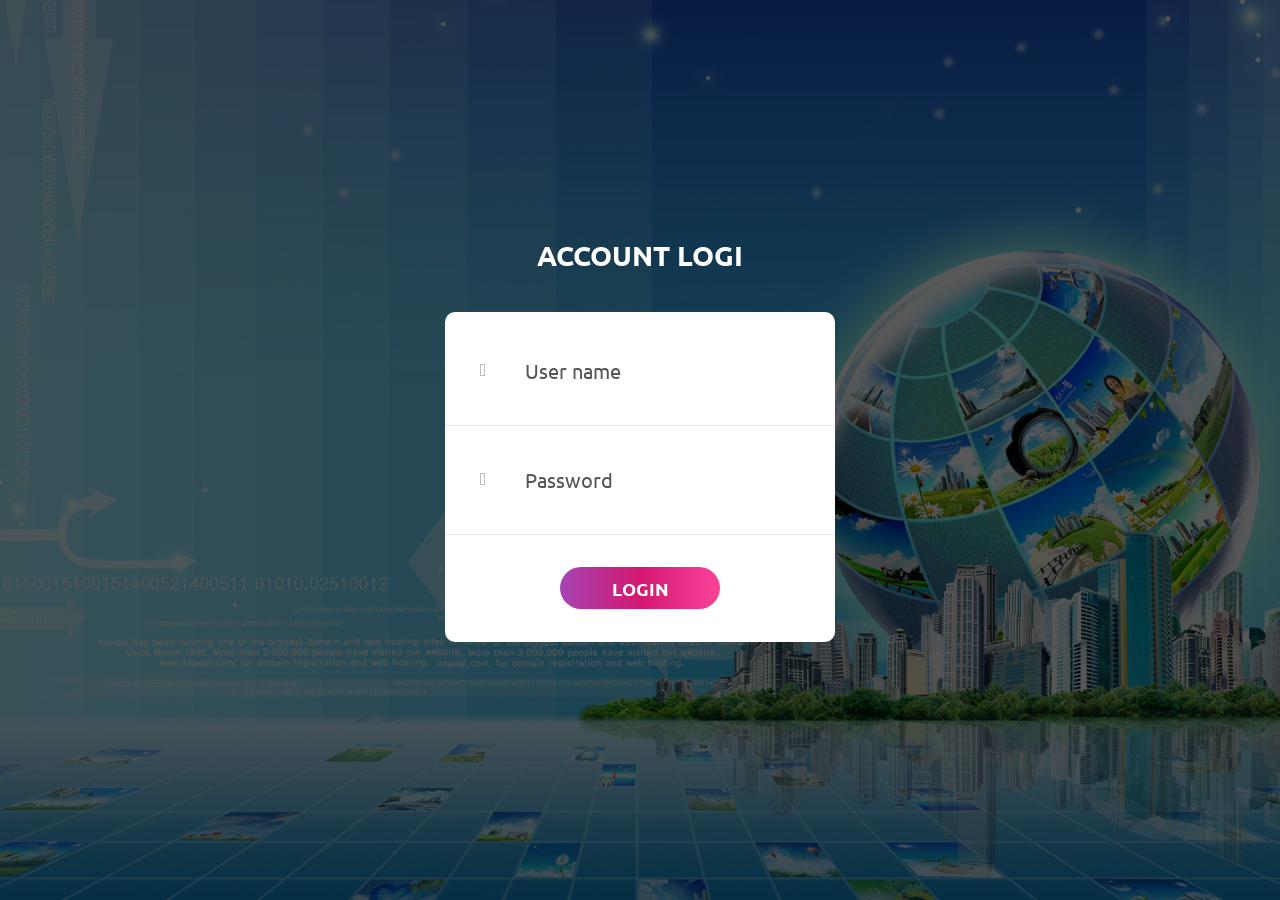
<file: form3/userlogin/index2.html>
<!DOCTYPE html>
<html lang="en">
<head>
	<title>Login V16</title>
	<meta charset="UTF-8">
	<meta name="viewport" content="width=device-width, initial-scale=1">
<!--===============================================================================================-->	
	<link rel="icon" type="image/png" href="images/icons/favicon.ico"/>
<!--===============================================================================================-->
	<link rel="stylesheet" type="text/css" href="vendor/bootstrap/css/bootstrap.min.css">
<!--===============================================================================================-->
	<link rel="stylesheet" type="text/css" href="fonts/font-awesome-4.7.0/css/font-awesome.min.css">
<!--===============================================================================================-->
	<link rel="stylesheet" type="text/css" href="fonts/Linearicons-Free-v1.0.0/icon-font.min.css">
<!--===============================================================================================-->
	<link rel="stylesheet" type="text/css" href="vendor/animate/animate.css">
<!--===============================================================================================-->	
	<link rel="stylesheet" type="text/css" href="vendor/css-hamburgers/hamburgers.min.css">
<!--===============================================================================================-->
	<link rel="stylesheet" type="text/css" href="vendor/animsition/css/animsition.min.css">
<!--===============================================================================================-->
	<link rel="stylesheet" type="text/css" href="vendor/select2/select2.min.css">
<!--===============================================================================================-->	
	<link rel="stylesheet" type="text/css" href="vendor/daterangepicker/daterangepicker.css">
<!--===============================================================================================-->
	<link rel="stylesheet" type="text/css" href="css/util.css">
	<link rel="stylesheet" type="text/css" href="css/main.css">
<!--===============================================================================================-->
</head>
<body>
	
	<div class="limiter">
		<div class="container-login100" style="background-image: url('images/134666.jpg');">
			<div class="wrap-login100 p-t-30 p-b-50">
				<span class="login100-form-title p-b-41">
					Account Logi
				</span>
				<form class="login100-form validate-form p-b-33 p-t-5" action="auth/auth2.php" method="post">

					<div class="wrap-input100 validate-input" data-validate = "Enter username">
						<input class="input100" type="text" name="username" placeholder="User name">
						<span class="focus-input100" data-placeholder="&#xe82a;"></span>
					</div>

					<div class="wrap-input100 validate-input" data-validate="Enter password">
						<input class="input100" type="password" name="password" placeholder="Password">
						<span class="focus-input100" data-placeholder="&#xe80f;"></span>
					</div>

					<div class="container-login100-form-btn m-t-32">
                        <input type="submit" name="submit" value="Login" class="login100-form-btn">
						
					</div>

				</form>
			</div>
		</div>
	</div>
	

	<div id="dropDownSelect1"></div>
	
<!--===============================================================================================-->
	<script src="vendor/jquery/jquery-3.2.1.min.js"></script>
<!--===============================================================================================-->
	<script src="vendor/animsition/js/animsition.min.js"></script>
<!--===============================================================================================-->
	<script src="vendor/bootstrap/js/popper.js"></script>
	<script src="vendor/bootstrap/js/bootstrap.min.js"></script>
<!--===============================================================================================-->
	<script src="vendor/select2/select2.min.js"></script>
<!--===============================================================================================-->
	<script src="vendor/daterangepicker/moment.min.js"></script>
	<script src="vendor/daterangepicker/daterangepicker.js"></script>
<!--===============================================================================================-->
	<script src="vendor/countdowntime/countdowntime.js"></script>
<!--===============================================================================================-->
	<script src="js/main.js"></script>

</body>
</html>
</file>
<file: form3/userlogin/vendor/daterangepicker/daterangepicker.css>
.daterangepicker {
  position: absolute;
  color: inherit;
  background-color: #fff;
  border-radius: 4px;
  width: 278px;
  padding: 4px;
  margin-top: 1px;
  top: 100px;
  left: 20px;
  /* Calendars */ }
  .daterangepicker:before, .daterangepicker:after {
    position: absolute;
    display: inline-block;
    border-bottom-color: rgba(0, 0, 0, 0.2);
    content: ''; }
  .daterangepicker:before {
    top: -7px;
    border-right: 7px solid transparent;
    border-left: 7px solid transparent;
    border-bottom: 7px solid #ccc; }
  .daterangepicker:after {
    top: -6px;
    border-right: 6px solid transparent;
    border-bottom: 6px solid #fff;
    border-left: 6px solid transparent; }
  .daterangepicker.opensleft:before {
    right: 9px; }
  .daterangepicker.opensleft:after {
    right: 10px; }
  .daterangepicker.openscenter:before {
    left: 0;
    right: 0;
    width: 0;
    margin-left: auto;
    margin-right: auto; }
  .daterangepicker.openscenter:after {
    left: 0;
    right: 0;
    width: 0;
    margin-left: auto;
    margin-right: auto; }
  .daterangepicker.opensright:before {
    left: 9px; }
  .daterangepicker.opensright:after {
    left: 10px; }
  .daterangepicker.dropup {
    margin-top: -5px; }
    .daterangepicker.dropup:before {
      top: initial;
      bottom: -7px;
      border-bottom: initial;
      border-top: 7px solid #ccc; }
    .daterangepicker.dropup:after {
      top: initial;
      bottom: -6px;
      border-bottom: initial;
      border-top: 6px solid #fff; }
  .daterangepicker.dropdown-menu {
    max-width: none;
    z-index: 3001; }
  .daterangepicker.single .ranges, .daterangepicker.single .calendar {
    float: none; }
  .daterangepicker.show-calendar .calendar {
    display: block; }
  .daterangepicker .calendar {
    display: none;
    max-width: 270px;
    margin: 4px; }
    .daterangepicker .calendar.single .calendar-table {
      border: none; }
    .daterangepicker .calendar th, .daterangepicker .calendar td {
      white-space: nowrap;
      text-align: center;
      min-width: 32px; }
  .daterangepicker .calendar-table {
    border: 1px solid #fff;
    padding: 4px;
    border-radius: 4px;
    background-color: #fff; }
  .daterangepicker table {
    width: 100%;
    margin: 0; }
  .daterangepicker td, .daterangepicker th {
    text-align: center;
    width: 20px;
    height: 20px;
    border-radius: 4px;
    border: 1px solid transparent;
    white-space: nowrap;
    cursor: pointer; }
    .daterangepicker td.available:hover, .daterangepicker th.available:hover {
      background-color: #eee;
      border-color: transparent;
      color: inherit; }
    .daterangepicker td.week, .daterangepicker th.week {
      font-size: 80%;
      color: #ccc; }
  .daterangepicker td.off, .daterangepicker td.off.in-range, .daterangepicker td.off.start-date, .daterangepicker td.off.end-date {
    background-color: #fff;
    border-color: transparent;
    color: #999; }
  .daterangepicker td.in-range {
    background-color: #ebf4f8;
    border-color: transparent;
    color: #000;
    border-radius: 0; }
  .daterangepicker td.start-date {
    border-radius: 4px 0 0 4px; }
  .daterangepicker td.end-date {
    border-radius: 0 4px 4px 0; }
  .daterangepicker td.start-date.end-date {
    border-radius: 4px; }
  .daterangepicker td.active, .daterangepicker td.active:hover {
    background-color: #357ebd;
    border-color: transparent;
    color: #fff; }
  .daterangepicker th.month {
    width: auto; }
  .daterangepicker td.disabled, .daterangepicker option.disabled {
    color: #999;
    cursor: not-allowed;
    text-decoration: line-through; }
  .daterangepicker select.monthselect, .daterangepicker select.yearselect {
    font-size: 12px;
    padding: 1px;
    height: auto;
    margin: 0;
    cursor: default; }
  .daterangepicker select.monthselect {
    margin-right: 2%;
    width: 56%; }
  .daterangepicker select.yearselect {
    width: 40%; }
  .daterangepicker select.hourselect, .daterangepicker select.minuteselect, .daterangepicker select.secondselect, .daterangepicker select.ampmselect {
    width: 50px;
    margin-bottom: 0; }
  .daterangepicker .input-mini {
    border: 1px solid #ccc;
    border-radius: 4px;
    color: #555;
    height: 30px;
    line-height: 30px;
    display: block;
    vertical-align: middle;
    margin: 0 0 5px 0;
    padding: 0 6px 0 28px;
    width: 100%; }
    .daterangepicker .input-mini.active {
      border: 1px solid #08c;
      border-radius: 4px; }
  .daterangepicker .daterangepicker_input {
    position: relative; }
    .daterangepicker .daterangepicker_input i {
      position: absolute;
      left: 8px;
      top: 8px; }
  .daterangepicker.rtl .input-mini {
    padding-right: 28px;
    padding-left: 6px; }
  .daterangepicker.rtl .daterangepicker_input i {
    left: auto;
    right: 8px; }
  .daterangepicker .calendar-time {
    text-align: center;
    margin: 5px auto;
    line-height: 30px;
    position: relative;
    padding-left: 28px; }
    .daterangepicker .calendar-time select.disabled {
      color: #ccc;
      cursor: not-allowed; }

.ranges {
  font-size: 11px;
  float: none;
  margin: 4px;
  text-align: left; }
  .ranges ul {
    list-style: none;
    margin: 0 auto;
    padding: 0;
    width: 100%; }
  .ranges li {
    font-size: 13px;
    background-color: #f5f5f5;
    border: 1px solid #f5f5f5;
    border-radius: 4px;
    color: #08c;
    padding: 3px 12px;
    margin-bottom: 8px;
    cursor: pointer; }
    .ranges li:hover {
      background-color: #08c;
      border: 1px solid #08c;
      color: #fff; }
    .ranges li.active {
      background-color: #08c;
      border: 1px solid #08c;
      color: #fff; }

/*  Larger Screen Styling */
@media (min-width: 564px) {
  .daterangepicker {
    width: auto; }
    .daterangepicker .ranges ul {
      width: 160px; }
    .daterangepicker.single .ranges ul {
      width: 100%; }
    .daterangepicker.single .calendar.left {
      clear: none; }
    .daterangepicker.single.ltr .ranges, .daterangepicker.single.ltr .calendar {
      float: left; }
    .daterangepicker.single.rtl .ranges, .daterangepicker.single.rtl .calendar {
      float: right; }
    .daterangepicker.ltr {
      direction: ltr;
      text-align: left; }
      .daterangepicker.ltr .calendar.left {
        clear: left;
        margin-right: 0; }
        .daterangepicker.ltr .calendar.left .calendar-table {
          border-right: none;
          border-top-right-radius: 0;
          border-bottom-right-radius: 0; }
      .daterangepicker.ltr .calendar.right {
        margin-left: 0; }
        .daterangepicker.ltr .calendar.right .calendar-table {
          border-left: none;
          border-top-left-radius: 0;
          border-bottom-left-radius: 0; }
      .daterangepicker.ltr .left .daterangepicker_input {
        padding-right: 12px; }
      .daterangepicker.ltr .calendar.left .calendar-table {
        padding-right: 12px; }
      .daterangepicker.ltr .ranges, .daterangepicker.ltr .calendar {
        float: left; }
    .daterangepicker.rtl {
      direction: rtl;
      text-align: right; }
      .daterangepicker.rtl .calendar.left {
        clear: right;
        margin-left: 0; }
        .daterangepicker.rtl .calendar.left .calendar-table {
          border-left: none;
          border-top-left-radius: 0;
          border-bottom-left-radius: 0; }
      .daterangepicker.rtl .calendar.right {
        margin-right: 0; }
        .daterangepicker.rtl .calendar.right .calendar-table {
          border-right: none;
          border-top-right-radius: 0;
          border-bottom-right-radius: 0; }
      .daterangepicker.rtl .left .daterangepicker_input {
        padding-left: 12px; }
      .daterangepicker.rtl .calendar.left .calendar-table {
        padding-left: 12px; }
      .daterangepicker.rtl .ranges, .daterangepicker.rtl .calendar {
        text-align: right;
        float: right; } }
@media (min-width: 730px) {
  .daterangepicker .ranges {
    width: auto; }
  .daterangepicker.ltr .ranges {
    float: left; }
  .daterangepicker.rtl .ranges {
    float: right; }
  .daterangepicker .calendar.left {
    clear: none !important; } }
</file>
<file: form3/userlogin/css/util.css>
/*[ FONT SIZE ]
///////////////////////////////////////////////////////////
*/
.fs-1 {font-size: 1px;}
.fs-2 {font-size: 2px;}
.fs-3 {font-size: 3px;}
.fs-4 {font-size: 4px;}
.fs-5 {font-size: 5px;}
.fs-6 {font-size: 6px;}
.fs-7 {font-size: 7px;}
.fs-8 {font-size: 8px;}
.fs-9 {font-size: 9px;}
.fs-10 {font-size: 10px;}
.fs-11 {font-size: 11px;}
.fs-12 {font-size: 12px;}
.fs-13 {font-size: 13px;}
.fs-14 {font-size: 14px;}
.fs-15 {font-size: 15px;}
.fs-16 {font-size: 16px;}
.fs-17 {font-size: 17px;}
.fs-18 {font-size: 18px;}
.fs-19 {font-size: 19px;}
.fs-20 {font-size: 20px;}
.fs-21 {font-size: 21px;}
.fs-22 {font-size: 22px;}
.fs-23 {font-size: 23px;}
.fs-24 {font-size: 24px;}
.fs-25 {font-size: 25px;}
.fs-26 {font-size: 26px;}
.fs-27 {font-size: 27px;}
.fs-28 {font-size: 28px;}
.fs-29 {font-size: 29px;}
.fs-30 {font-size: 30px;}
.fs-31 {font-size: 31px;}
.fs-32 {font-size: 32px;}
.fs-33 {font-size: 33px;}
.fs-34 {font-size: 34px;}
.fs-35 {font-size: 35px;}
.fs-36 {font-size: 36px;}
.fs-37 {font-size: 37px;}
.fs-38 {font-size: 38px;}
.fs-39 {font-size: 39px;}
.fs-40 {font-size: 40px;}
.fs-41 {font-size: 41px;}
.fs-42 {font-size: 42px;}
.fs-43 {font-size: 43px;}
.fs-44 {font-size: 44px;}
.fs-45 {font-size: 45px;}
.fs-46 {font-size: 46px;}
.fs-47 {font-size: 47px;}
.fs-48 {font-size: 48px;}
.fs-49 {font-size: 49px;}
.fs-50 {font-size: 50px;}
.fs-51 {font-size: 51px;}
.fs-52 {font-size: 52px;}
.fs-53 {font-size: 53px;}
.fs-54 {font-size: 54px;}
.fs-55 {font-size: 55px;}
.fs-56 {font-size: 56px;}
.fs-57 {font-size: 57px;}
.fs-58 {font-size: 58px;}
.fs-59 {font-size: 59px;}
.fs-60 {font-size: 60px;}
.fs-61 {font-size: 61px;}
.fs-62 {font-size: 62px;}
.fs-63 {font-size: 63px;}
.fs-64 {font-size: 64px;}
.fs-65 {font-size: 65px;}
.fs-66 {font-size: 66px;}
.fs-67 {font-size: 67px;}
.fs-68 {font-size: 68px;}
.fs-69 {font-size: 69px;}
.fs-70 {font-size: 70px;}
.fs-71 {font-size: 71px;}
.fs-72 {font-size: 72px;}
.fs-73 {font-size: 73px;}
.fs-74 {font-size: 74px;}
.fs-75 {font-size: 75px;}
.fs-76 {font-size: 76px;}
.fs-77 {font-size: 77px;}
.fs-78 {font-size: 78px;}
.fs-79 {font-size: 79px;}
.fs-80 {font-size: 80px;}
.fs-81 {font-size: 81px;}
.fs-82 {font-size: 82px;}
.fs-83 {font-size: 83px;}
.fs-84 {font-size: 84px;}
.fs-85 {font-size: 85px;}
.fs-86 {font-size: 86px;}
.fs-87 {font-size: 87px;}
.fs-88 {font-size: 88px;}
.fs-89 {font-size: 89px;}
.fs-90 {font-size: 90px;}
.fs-91 {font-size: 91px;}
.fs-92 {font-size: 92px;}
.fs-93 {font-size: 93px;}
.fs-94 {font-size: 94px;}
.fs-95 {font-size: 95px;}
.fs-96 {font-size: 96px;}
.fs-97 {font-size: 97px;}
.fs-98 {font-size: 98px;}
.fs-99 {font-size: 99px;}
.fs-100 {font-size: 100px;}
.fs-101 {font-size: 101px;}
.fs-102 {font-size: 102px;}
.fs-103 {font-size: 103px;}
.fs-104 {font-size: 104px;}
.fs-105 {font-size: 105px;}
.fs-106 {font-size: 106px;}
.fs-107 {font-size: 107px;}
.fs-108 {font-size: 108px;}
.fs-109 {font-size: 109px;}
.fs-110 {font-size: 110px;}
.fs-111 {font-size: 111px;}
.fs-112 {font-size: 112px;}
.fs-113 {font-size: 113px;}
.fs-114 {font-size: 114px;}
.fs-115 {font-size: 115px;}
.fs-116 {font-size: 116px;}
.fs-117 {font-size: 117px;}
.fs-118 {font-size: 118px;}
.fs-119 {font-size: 119px;}
.fs-120 {font-size: 120px;}
.fs-121 {font-size: 121px;}
.fs-122 {font-size: 122px;}
.fs-123 {font-size: 123px;}
.fs-124 {font-size: 124px;}
.fs-125 {font-size: 125px;}
.fs-126 {font-size: 126px;}
.fs-127 {font-size: 127px;}
.fs-128 {font-size: 128px;}
.fs-129 {font-size: 129px;}
.fs-130 {font-size: 130px;}
.fs-131 {font-size: 131px;}
.fs-132 {font-size: 132px;}
.fs-133 {font-size: 133px;}
.fs-134 {font-size: 134px;}
.fs-135 {font-size: 135px;}
.fs-136 {font-size: 136px;}
.fs-137 {font-size: 137px;}
.fs-138 {font-size: 138px;}
.fs-139 {font-size: 139px;}
.fs-140 {font-size: 140px;}
.fs-141 {font-size: 141px;}
.fs-142 {font-size: 142px;}
.fs-143 {font-size: 143px;}
.fs-144 {font-size: 144px;}
.fs-145 {font-size: 145px;}
.fs-146 {font-size: 146px;}
.fs-147 {font-size: 147px;}
.fs-148 {font-size: 148px;}
.fs-149 {font-size: 149px;}
.fs-150 {font-size: 150px;}
.fs-151 {font-size: 151px;}
.fs-152 {font-size: 152px;}
.fs-153 {font-size: 153px;}
.fs-154 {font-size: 154px;}
.fs-155 {font-size: 155px;}
.fs-156 {font-size: 156px;}
.fs-157 {font-size: 157px;}
.fs-158 {font-size: 158px;}
.fs-159 {font-size: 159px;}
.fs-160 {font-size: 160px;}
.fs-161 {font-size: 161px;}
.fs-162 {font-size: 162px;}
.fs-163 {font-size: 163px;}
.fs-164 {font-size: 164px;}
.fs-165 {font-size: 165px;}
.fs-166 {font-size: 166px;}
.fs-167 {font-size: 167px;}
.fs-168 {font-size: 168px;}
.fs-169 {font-size: 169px;}
.fs-170 {font-size: 170px;}
.fs-171 {font-size: 171px;}
.fs-172 {font-size: 172px;}
.fs-173 {font-size: 173px;}
.fs-174 {font-size: 174px;}
.fs-175 {font-size: 175px;}
.fs-176 {font-size: 176px;}
.fs-177 {font-size: 177px;}
.fs-178 {font-size: 178px;}
.fs-179 {font-size: 179px;}
.fs-180 {font-size: 180px;}
.fs-181 {font-size: 181px;}
.fs-182 {font-size: 182px;}
.fs-183 {font-size: 183px;}
.fs-184 {font-size: 184px;}
.fs-185 {font-size: 185px;}
.fs-186 {font-size: 186px;}
.fs-187 {font-size: 187px;}
.fs-188 {font-size: 188px;}
.fs-189 {font-size: 189px;}
.fs-190 {font-size: 190px;}
.fs-191 {font-size: 191px;}
.fs-192 {font-size: 192px;}
.fs-193 {font-size: 193px;}
.fs-194 {font-size: 194px;}
.fs-195 {font-size: 195px;}
.fs-196 {font-size: 196px;}
.fs-197 {font-size: 197px;}
.fs-198 {font-size: 198px;}
.fs-199 {font-size: 199px;}
.fs-200 {font-size: 200px;}

/*[ PADDING ]
///////////////////////////////////////////////////////////
*/
.p-t-0 {padding-top: 0px;}
.p-t-1 {padding-top: 1px;}
.p-t-2 {padding-top: 2px;}
.p-t-3 {padding-top: 3px;}
.p-t-4 {padding-top: 4px;}
.p-t-5 {padding-top: 5px;}
.p-t-6 {padding-top: 6px;}
.p-t-7 {padding-top: 7px;}
.p-t-8 {padding-top: 8px;}
.p-t-9 {padding-top: 9px;}
.p-t-10 {padding-top: 10px;}
.p-t-11 {padding-top: 11px;}
.p-t-12 {padding-top: 12px;}
.p-t-13 {padding-top: 13px;}
.p-t-14 {padding-top: 14px;}
.p-t-15 {padding-top: 15px;}
.p-t-16 {padding-top: 16px;}
.p-t-17 {padding-top: 17px;}
.p-t-18 {padding-top: 18px;}
.p-t-19 {padding-top: 19px;}
.p-t-20 {padding-top: 20px;}
.p-t-21 {padding-top: 21px;}
.p-t-22 {padding-top: 22px;}
.p-t-23 {padding-top: 23px;}
.p-t-24 {padding-top: 24px;}
.p-t-25 {padding-top: 25px;}
.p-t-26 {padding-top: 26px;}
.p-t-27 {padding-top: 27px;}
.p-t-28 {padding-top: 28px;}
.p-t-29 {padding-top: 29px;}
.p-t-30 {padding-top: 30px;}
.p-t-31 {padding-top: 31px;}
.p-t-32 {padding-top: 32px;}
.p-t-33 {padding-top: 33px;}
.p-t-34 {padding-top: 34px;}
.p-t-35 {padding-top: 35px;}
.p-t-36 {padding-top: 36px;}
.p-t-37 {padding-top: 37px;}
.p-t-38 {padding-top: 38px;}
.p-t-39 {padding-top: 39px;}
.p-t-40 {padding-top: 40px;}
.p-t-41 {padding-top: 41px;}
.p-t-42 {padding-top: 42px;}
.p-t-43 {padding-top: 43px;}
.p-t-44 {padding-top: 44px;}
.p-t-45 {padding-top: 45px;}
.p-t-46 {padding-top: 46px;}
.p-t-47 {padding-top: 47px;}
.p-t-48 {padding-top: 48px;}
.p-t-49 {padding-top: 49px;}
.p-t-50 {padding-top: 50px;}
.p-t-51 {padding-top: 51px;}
.p-t-52 {padding-top: 52px;}
.p-t-53 {padding-top: 53px;}
.p-t-54 {padding-top: 54px;}
.p-t-55 {padding-top: 55px;}
.p-t-56 {padding-top: 56px;}
.p-t-57 {padding-top: 57px;}
.p-t-58 {padding-top: 58px;}
.p-t-59 {padding-top: 59px;}
.p-t-60 {padding-top: 60px;}
.p-t-61 {padding-top: 61px;}
.p-t-62 {padding-top: 62px;}
.p-t-63 {padding-top: 63px;}
.p-t-64 {padding-top: 64px;}
.p-t-65 {padding-top: 65px;}
.p-t-66 {padding-top: 66px;}
.p-t-67 {padding-top: 67px;}
.p-t-68 {padding-top: 68px;}
.p-t-69 {padding-top: 69px;}
.p-t-70 {padding-top: 70px;}
.p-t-71 {padding-top: 71px;}
.p-t-72 {padding-top: 72px;}
.p-t-73 {padding-top: 73px;}
.p-t-74 {padding-top: 74px;}
.p-t-75 {padding-top: 75px;}
.p-t-76 {padding-top: 76px;}
.p-t-77 {padding-top: 77px;}
.p-t-78 {padding-top: 78px;}
.p-t-79 {padding-top: 79px;}
.p-t-80 {padding-top: 80px;}
.p-t-81 {padding-top: 81px;}
.p-t-82 {padding-top: 82px;}
.p-t-83 {padding-top: 83px;}
.p-t-84 {padding-top: 84px;}
.p-t-85 {padding-top: 85px;}
.p-t-86 {padding-top: 86px;}
.p-t-87 {padding-top: 87px;}
.p-t-88 {padding-top: 88px;}
.p-t-89 {padding-top: 89px;}
.p-t-90 {padding-top: 90px;}
.p-t-91 {padding-top: 91px;}
.p-t-92 {padding-top: 92px;}
.p-t-93 {padding-top: 93px;}
.p-t-94 {padding-top: 94px;}
.p-t-95 {padding-top: 95px;}
.p-t-96 {padding-top: 96px;}
.p-t-97 {padding-top: 97px;}
.p-t-98 {padding-top: 98px;}
.p-t-99 {padding-top: 99px;}
.p-t-100 {padding-top: 100px;}
.p-t-101 {padding-top: 101px;}
.p-t-102 {padding-top: 102px;}
.p-t-103 {padding-top: 103px;}
.p-t-104 {padding-top: 104px;}
.p-t-105 {padding-top: 105px;}
.p-t-106 {padding-top: 106px;}
.p-t-107 {padding-top: 107px;}
.p-t-108 {padding-top: 108px;}
.p-t-109 {padding-top: 109px;}
.p-t-110 {padding-top: 110px;}
.p-t-111 {padding-top: 111px;}
.p-t-112 {padding-top: 112px;}
.p-t-113 {padding-top: 113px;}
.p-t-114 {padding-top: 114px;}
.p-t-115 {padding-top: 115px;}
.p-t-116 {padding-top: 116px;}
.p-t-117 {padding-top: 117px;}
.p-t-118 {padding-top: 118px;}
.p-t-119 {padding-top: 119px;}
.p-t-120 {padding-top: 120px;}
.p-t-121 {padding-top: 121px;}
.p-t-122 {padding-top: 122px;}
.p-t-123 {padding-top: 123px;}
.p-t-124 {padding-top: 124px;}
.p-t-125 {padding-top: 125px;}
.p-t-126 {padding-top: 126px;}
.p-t-127 {padding-top: 127px;}
.p-t-128 {padding-top: 128px;}
.p-t-129 {padding-top: 129px;}
.p-t-130 {padding-top: 130px;}
.p-t-131 {padding-top: 131px;}
.p-t-132 {padding-top: 132px;}
.p-t-133 {padding-top: 133px;}
.p-t-134 {padding-top: 134px;}
.p-t-135 {padding-top: 135px;}
.p-t-136 {padding-top: 136px;}
.p-t-137 {padding-top: 137px;}
.p-t-138 {padding-top: 138px;}
.p-t-139 {padding-top: 139px;}
.p-t-140 {padding-top: 140px;}
.p-t-141 {padding-top: 141px;}
.p-t-142 {padding-top: 142px;}
.p-t-143 {padding-top: 143px;}
.p-t-144 {padding-top: 144px;}
.p-t-145 {padding-top: 145px;}
.p-t-146 {padding-top: 146px;}
.p-t-147 {padding-top: 147px;}
.p-t-148 {padding-top: 148px;}
.p-t-149 {padding-top: 149px;}
.p-t-150 {padding-top: 150px;}
.p-t-151 {padding-top: 151px;}
.p-t-152 {padding-top: 152px;}
.p-t-153 {padding-top: 153px;}
.p-t-154 {padding-top: 154px;}
.p-t-155 {padding-top: 155px;}
.p-t-156 {padding-top: 156px;}
.p-t-157 {padding-top: 157px;}
.p-t-158 {padding-top: 158px;}
.p-t-159 {padding-top: 159px;}
.p-t-160 {padding-top: 160px;}
.p-t-161 {padding-top: 161px;}
.p-t-162 {padding-top: 162px;}
.p-t-163 {padding-top: 163px;}
.p-t-164 {padding-top: 164px;}
.p-t-165 {padding-top: 165px;}
.p-t-166 {padding-top: 166px;}
.p-t-167 {padding-top: 167px;}
.p-t-168 {padding-top: 168px;}
.p-t-169 {padding-top: 169px;}
.p-t-170 {padding-top: 170px;}
.p-t-171 {padding-top: 171px;}
.p-t-172 {padding-top: 172px;}
.p-t-173 {padding-top: 173px;}
.p-t-174 {padding-top: 174px;}
.p-t-175 {padding-top: 175px;}
.p-t-176 {padding-top: 176px;}
.p-t-177 {padding-top: 177px;}
.p-t-178 {padding-top: 178px;}
.p-t-179 {padding-top: 179px;}
.p-t-180 {padding-top: 180px;}
.p-t-181 {padding-top: 181px;}
.p-t-182 {padding-top: 182px;}
.p-t-183 {padding-top: 183px;}
.p-t-184 {padding-top: 184px;}
.p-t-185 {padding-top: 185px;}
.p-t-186 {padding-top: 186px;}
.p-t-187 {padding-top: 187px;}
.p-t-188 {padding-top: 188px;}
.p-t-189 {padding-top: 189px;}
.p-t-190 {padding-top: 190px;}
.p-t-191 {padding-top: 191px;}
.p-t-192 {padding-top: 192px;}
.p-t-193 {padding-top: 193px;}
.p-t-194 {padding-top: 194px;}
.p-t-195 {padding-top: 195px;}
.p-t-196 {padding-top: 196px;}
.p-t-197 {padding-top: 197px;}
.p-t-198 {padding-top: 198px;}
.p-t-199 {padding-top: 199px;}
.p-t-200 {padding-top: 200px;}
.p-t-201 {padding-top: 201px;}
.p-t-202 {padding-top: 202px;}
.p-t-203 {padding-top: 203px;}
.p-t-204 {padding-top: 204px;}
.p-t-205 {padding-top: 205px;}
.p-t-206 {padding-top: 206px;}
.p-t-207 {padding-top: 207px;}
.p-t-208 {padding-top: 208px;}
.p-t-209 {padding-top: 209px;}
.p-t-210 {padding-top: 210px;}
.p-t-211 {padding-top: 211px;}
.p-t-212 {padding-top: 212px;}
.p-t-213 {padding-top: 213px;}
.p-t-214 {padding-top: 214px;}
.p-t-215 {padding-top: 215px;}
.p-t-216 {padding-top: 216px;}
.p-t-217 {padding-top: 217px;}
.p-t-218 {padding-top: 218px;}
.p-t-219 {padding-top: 219px;}
.p-t-220 {padding-top: 220px;}
.p-t-221 {padding-top: 221px;}
.p-t-222 {padding-top: 222px;}
.p-t-223 {padding-top: 223px;}
.p-t-224 {padding-top: 224px;}
.p-t-225 {padding-top: 225px;}
.p-t-226 {padding-top: 226px;}
.p-t-227 {padding-top: 227px;}
.p-t-228 {padding-top: 228px;}
.p-t-229 {padding-top: 229px;}
.p-t-230 {padding-top: 230px;}
.p-t-231 {padding-top: 231px;}
.p-t-232 {padding-top: 232px;}
.p-t-233 {padding-top: 233px;}
.p-t-234 {padding-top: 234px;}
.p-t-235 {padding-top: 235px;}
.p-t-236 {padding-top: 236px;}
.p-t-237 {padding-top: 237px;}
.p-t-238 {padding-top: 238px;}
.p-t-239 {padding-top: 239px;}
.p-t-240 {padding-top: 240px;}
.p-t-241 {padding-top: 241px;}
.p-t-242 {padding-top: 242px;}
.p-t-243 {padding-top: 243px;}
.p-t-244 {padding-top: 244px;}
.p-t-245 {padding-top: 245px;}
.p-t-246 {padding-top: 246px;}
.p-t-247 {padding-top: 247px;}
.p-t-248 {padding-top: 248px;}
.p-t-249 {padding-top: 249px;}
.p-t-250 {padding-top: 250px;}
.p-b-0 {padding-bottom: 0px;}
.p-b-1 {padding-bottom: 1px;}
.p-b-2 {padding-bottom: 2px;}
.p-b-3 {padding-bottom: 3px;}
.p-b-4 {padding-bottom: 4px;}
.p-b-5 {padding-bottom: 5px;}
.p-b-6 {padding-bottom: 6px;}
.p-b-7 {padding-bottom: 7px;}
.p-b-8 {padding-bottom: 8px;}
.p-b-9 {padding-bottom: 9px;}
.p-b-10 {padding-bottom: 10px;}
.p-b-11 {padding-bottom: 11px;}
.p-b-12 {padding-bottom: 12px;}
.p-b-13 {padding-bottom: 13px;}
.p-b-14 {padding-bottom: 14px;}
.p-b-15 {padding-bottom: 15px;}
.p-b-16 {padding-bottom: 16px;}
.p-b-17 {padding-bottom: 17px;}
.p-b-18 {padding-bottom: 18px;}
.p-b-19 {padding-bottom: 19px;}
.p-b-20 {padding-bottom: 20px;}
.p-b-21 {padding-bottom: 21px;}
.p-b-22 {padding-bottom: 22px;}
.p-b-23 {padding-bottom: 23px;}
.p-b-24 {padding-bottom: 24px;}
.p-b-25 {padding-bottom: 25px;}
.p-b-26 {padding-bottom: 26px;}
.p-b-27 {padding-bottom: 27px;}
.p-b-28 {padding-bottom: 28px;}
.p-b-29 {padding-bottom: 29px;}
.p-b-30 {padding-bottom: 30px;}
.p-b-31 {padding-bottom: 31px;}
.p-b-32 {padding-bottom: 32px;}
.p-b-33 {padding-bottom: 33px;}
.p-b-34 {padding-bottom: 34px;}
.p-b-35 {padding-bottom: 35px;}
.p-b-36 {padding-bottom: 36px;}
.p-b-37 {padding-bottom: 37px;}
.p-b-38 {padding-bottom: 38px;}
.p-b-39 {padding-bottom: 39px;}
.p-b-40 {padding-bottom: 40px;}
.p-b-41 {padding-bottom: 41px;}
.p-b-42 {padding-bottom: 42px;}
.p-b-43 {padding-bottom: 43px;}
.p-b-44 {padding-bottom: 44px;}
.p-b-45 {padding-bottom: 45px;}
.p-b-46 {padding-bottom: 46px;}
.p-b-47 {padding-bottom: 47px;}
.p-b-48 {padding-bottom: 48px;}
.p-b-49 {padding-bottom: 49px;}
.p-b-50 {padding-bottom: 50px;}
.p-b-51 {padding-bottom: 51px;}
.p-b-52 {padding-bottom: 52px;}
.p-b-53 {padding-bottom: 53px;}
.p-b-54 {padding-bottom: 54px;}
.p-b-55 {padding-bottom: 55px;}
.p-b-56 {padding-bottom: 56px;}
.p-b-57 {padding-bottom: 57px;}
.p-b-58 {padding-bottom: 58px;}
.p-b-59 {padding-bottom: 59px;}
.p-b-60 {padding-bottom: 60px;}
.p-b-61 {padding-bottom: 61px;}
.p-b-62 {padding-bottom: 62px;}
.p-b-63 {padding-bottom: 63px;}
.p-b-64 {padding-bottom: 64px;}
.p-b-65 {padding-bottom: 65px;}
.p-b-66 {padding-bottom: 66px;}
.p-b-67 {padding-bottom: 67px;}
.p-b-68 {padding-bottom: 68px;}
.p-b-69 {padding-bottom: 69px;}
.p-b-70 {padding-bottom: 70px;}
.p-b-71 {padding-bottom: 71px;}
.p-b-72 {padding-bottom: 72px;}
.p-b-73 {padding-bottom: 73px;}
.p-b-74 {padding-bottom: 74px;}
.p-b-75 {padding-bottom: 75px;}
.p-b-76 {padding-bottom: 76px;}
.p-b-77 {padding-bottom: 77px;}
.p-b-78 {padding-bottom: 78px;}
.p-b-79 {padding-bottom: 79px;}
.p-b-80 {padding-bottom: 80px;}
.p-b-81 {padding-bottom: 81px;}
.p-b-82 {padding-bottom: 82px;}
.p-b-83 {padding-bottom: 83px;}
.p-b-84 {padding-bottom: 84px;}
.p-b-85 {padding-bottom: 85px;}
.p-b-86 {padding-bottom: 86px;}
.p-b-87 {padding-bottom: 87px;}
.p-b-88 {padding-bottom: 88px;}
.p-b-89 {padding-bottom: 89px;}
.p-b-90 {padding-bottom: 90px;}
.p-b-91 {padding-bottom: 91px;}
.p-b-92 {padding-bottom: 92px;}
.p-b-93 {padding-bottom: 93px;}
.p-b-94 {padding-bottom: 94px;}
.p-b-95 {padding-bottom: 95px;}
.p-b-96 {padding-bottom: 96px;}
.p-b-97 {padding-bottom: 97px;}
.p-b-98 {padding-bottom: 98px;}
.p-b-99 {padding-bottom: 99px;}
.p-b-100 {padding-bottom: 100px;}
.p-b-101 {padding-bottom: 101px;}
.p-b-102 {padding-bottom: 102px;}
.p-b-103 {padding-bottom: 103px;}
.p-b-104 {padding-bottom: 104px;}
.p-b-105 {padding-bottom: 105px;}
.p-b-106 {padding-bottom: 106px;}
.p-b-107 {padding-bottom: 107px;}
.p-b-108 {padding-bottom: 108px;}
.p-b-109 {padding-bottom: 109px;}
.p-b-110 {padding-bottom: 110px;}
.p-b-111 {padding-bottom: 111px;}
.p-b-112 {padding-bottom: 112px;}
.p-b-113 {padding-bottom: 113px;}
.p-b-114 {padding-bottom: 114px;}
.p-b-115 {padding-bottom: 115px;}
.p-b-116 {padding-bottom: 116px;}
.p-b-117 {padding-bottom: 117px;}
.p-b-118 {padding-bottom: 118px;}
.p-b-119 {padding-bottom: 119px;}
.p-b-120 {padding-bottom: 120px;}
.p-b-121 {padding-bottom: 121px;}
.p-b-122 {padding-bottom: 122px;}
.p-b-123 {padding-bottom: 123px;}
.p-b-124 {padding-bottom: 124px;}
.p-b-125 {padding-bottom: 125px;}
.p-b-126 {padding-bottom: 126px;}
.p-b-127 {padding-bottom: 127px;}
.p-b-128 {padding-bottom: 128px;}
.p-b-129 {padding-bottom: 129px;}
.p-b-130 {padding-bottom: 130px;}
.p-b-131 {padding-bottom: 131px;}
.p-b-132 {padding-bottom: 132px;}
.p-b-133 {padding-bottom: 133px;}
.p-b-134 {padding-bottom: 134px;}
.p-b-135 {padding-bottom: 135px;}
.p-b-136 {padding-bottom: 136px;}
.p-b-137 {padding-bottom: 137px;}
.p-b-138 {padding-bottom: 138px;}
.p-b-139 {padding-bottom: 139px;}
.p-b-140 {padding-bottom: 140px;}
.p-b-141 {padding-bottom: 141px;}
.p-b-142 {padding-bottom: 142px;}
.p-b-143 {padding-bottom: 143px;}
.p-b-144 {padding-bottom: 144px;}
.p-b-145 {padding-bottom: 145px;}
.p-b-146 {padding-bottom: 146px;}
.p-b-147 {padding-bottom: 147px;}
.p-b-148 {padding-bottom: 148px;}
.p-b-149 {padding-bottom: 149px;}
.p-b-150 {padding-bottom: 150px;}
.p-b-151 {padding-bottom: 151px;}
.p-b-152 {padding-bottom: 152px;}
.p-b-153 {padding-bottom: 153px;}
.p-b-154 {padding-bottom: 154px;}
.p-b-155 {padding-bottom: 155px;}
.p-b-156 {padding-bottom: 156px;}
.p-b-157 {padding-bottom: 157px;}
.p-b-158 {padding-bottom: 158px;}
.p-b-159 {padding-bottom: 159px;}
.p-b-160 {padding-bottom: 160px;}
.p-b-161 {padding-bottom: 161px;}
.p-b-162 {padding-bottom: 162px;}
.p-b-163 {padding-bottom: 163px;}
.p-b-164 {padding-bottom: 164px;}
.p-b-165 {padding-bottom: 165px;}
.p-b-166 {padding-bottom: 166px;}
.p-b-167 {padding-bottom: 167px;}
.p-b-168 {padding-bottom: 168px;}
.p-b-169 {padding-bottom: 169px;}
.p-b-170 {padding-bottom: 170px;}
.p-b-171 {padding-bottom: 171px;}
.p-b-172 {padding-bottom: 172px;}
.p-b-173 {padding-bottom: 173px;}
.p-b-174 {padding-bottom: 174px;}
.p-b-175 {padding-bottom: 175px;}
.p-b-176 {padding-bottom: 176px;}
.p-b-177 {padding-bottom: 177px;}
.p-b-178 {padding-bottom: 178px;}
.p-b-179 {padding-bottom: 179px;}
.p-b-180 {padding-bottom: 180px;}
.p-b-181 {padding-bottom: 181px;}
.p-b-182 {padding-bottom: 182px;}
.p-b-183 {padding-bottom: 183px;}
.p-b-184 {padding-bottom: 184px;}
.p-b-185 {padding-bottom: 185px;}
.p-b-186 {padding-bottom: 186px;}
.p-b-187 {padding-bottom: 187px;}
.p-b-188 {padding-bottom: 188px;}
.p-b-189 {padding-bottom: 189px;}
.p-b-190 {padding-bottom: 190px;}
.p-b-191 {padding-bottom: 191px;}
.p-b-192 {padding-bottom: 192px;}
.p-b-193 {padding-bottom: 193px;}
.p-b-194 {padding-bottom: 194px;}
.p-b-195 {padding-bottom: 195px;}
.p-b-196 {padding-bottom: 196px;}
.p-b-197 {padding-bottom: 197px;}
.p-b-198 {padding-bottom: 198px;}
.p-b-199 {padding-bottom: 199px;}
.p-b-200 {padding-bottom: 200px;}
.p-b-201 {padding-bottom: 201px;}
.p-b-202 {padding-bottom: 202px;}
.p-b-203 {padding-bottom: 203px;}
.p-b-204 {padding-bottom: 204px;}
.p-b-205 {padding-bottom: 205px;}
.p-b-206 {padding-bottom: 206px;}
.p-b-207 {padding-bottom: 207px;}
.p-b-208 {padding-bottom: 208px;}
.p-b-209 {padding-bottom: 209px;}
.p-b-210 {padding-bottom: 210px;}
.p-b-211 {padding-bottom: 211px;}
.p-b-212 {padding-bottom: 212px;}
.p-b-213 {padding-bottom: 213px;}
.p-b-214 {padding-bottom: 214px;}
.p-b-215 {padding-bottom: 215px;}
.p-b-216 {padding-bottom: 216px;}
.p-b-217 {padding-bottom: 217px;}
.p-b-218 {padding-bottom: 218px;}
.p-b-219 {padding-bottom: 219px;}
.p-b-220 {padding-bottom: 220px;}
.p-b-221 {padding-bottom: 221px;}
.p-b-222 {padding-bottom: 222px;}
.p-b-223 {padding-bottom: 223px;}
.p-b-224 {padding-bottom: 224px;}
.p-b-225 {padding-bottom: 225px;}
.p-b-226 {padding-bottom: 226px;}
.p-b-227 {padding-bottom: 227px;}
.p-b-228 {padding-bottom: 228px;}
.p-b-229 {padding-bottom: 229px;}
.p-b-230 {padding-bottom: 230px;}
.p-b-231 {padding-bottom: 231px;}
.p-b-232 {padding-bottom: 232px;}
.p-b-233 {padding-bottom: 233px;}
.p-b-234 {padding-bottom: 234px;}
.p-b-235 {padding-bottom: 235px;}
.p-b-236 {padding-bottom: 236px;}
.p-b-237 {padding-bottom: 237px;}
.p-b-238 {padding-bottom: 238px;}
.p-b-239 {padding-bottom: 239px;}
.p-b-240 {padding-bottom: 240px;}
.p-b-241 {padding-bottom: 241px;}
.p-b-242 {padding-bottom: 242px;}
.p-b-243 {padding-bottom: 243px;}
.p-b-244 {padding-bottom: 244px;}
.p-b-245 {padding-bottom: 245px;}
.p-b-246 {padding-bottom: 246px;}
.p-b-247 {padding-bottom: 247px;}
.p-b-248 {padding-bottom: 248px;}
.p-b-249 {padding-bottom: 249px;}
.p-b-250 {padding-bottom: 250px;}
.p-l-0 {padding-left: 0px;}
.p-l-1 {padding-left: 1px;}
.p-l-2 {padding-left: 2px;}
.p-l-3 {padding-left: 3px;}
.p-l-4 {padding-left: 4px;}
.p-l-5 {padding-left: 5px;}
.p-l-6 {padding-left: 6px;}
.p-l-7 {padding-left: 7px;}
.p-l-8 {padding-left: 8px;}
.p-l-9 {padding-left: 9px;}
.p-l-10 {padding-left: 10px;}
.p-l-11 {padding-left: 11px;}
.p-l-12 {padding-left: 12px;}
.p-l-13 {padding-left: 13px;}
.p-l-14 {padding-left: 14px;}
.p-l-15 {padding-left: 15px;}
.p-l-16 {padding-left: 16px;}
.p-l-17 {padding-left: 17px;}
.p-l-18 {padding-left: 18px;}
.p-l-19 {padding-left: 19px;}
.p-l-20 {padding-left: 20px;}
.p-l-21 {padding-left: 21px;}
.p-l-22 {padding-left: 22px;}
.p-l-23 {padding-left: 23px;}
.p-l-24 {padding-left: 24px;}
.p-l-25 {padding-left: 25px;}
.p-l-26 {padding-left: 26px;}
.p-l-27 {padding-left: 27px;}
.p-l-28 {padding-left: 28px;}
.p-l-29 {padding-left: 29px;}
.p-l-30 {padding-left: 30px;}
.p-l-31 {padding-left: 31px;}
.p-l-32 {padding-left: 32px;}
.p-l-33 {padding-left: 33px;}
.p-l-34 {padding-left: 34px;}
.p-l-35 {padding-left: 35px;}
.p-l-36 {padding-left: 36px;}
.p-l-37 {padding-left: 37px;}
.p-l-38 {padding-left: 38px;}
.p-l-39 {padding-left: 39px;}
.p-l-40 {padding-left: 40px;}
.p-l-41 {padding-left: 41px;}
.p-l-42 {padding-left: 42px;}
.p-l-43 {padding-left: 43px;}
.p-l-44 {padding-left: 44px;}
.p-l-45 {padding-left: 45px;}
.p-l-46 {padding-left: 46px;}
.p-l-47 {padding-left: 47px;}
.p-l-48 {padding-left: 48px;}
.p-l-49 {padding-left: 49px;}
.p-l-50 {padding-left: 50px;}
.p-l-51 {padding-left: 51px;}
.p-l-52 {padding-left: 52px;}
.p-l-53 {padding-left: 53px;}
.p-l-54 {padding-left: 54px;}
.p-l-55 {padding-left: 55px;}
.p-l-56 {padding-left: 56px;}
.p-l-57 {padding-left: 57px;}
.p-l-58 {padding-left: 58px;}
.p-l-59 {padding-left: 59px;}
.p-l-60 {padding-left: 60px;}
.p-l-61 {padding-left: 61px;}
.p-l-62 {padding-left: 62px;}
.p-l-63 {padding-left: 63px;}
.p-l-64 {padding-left: 64px;}
.p-l-65 {padding-left: 65px;}
.p-l-66 {padding-left: 66px;}
.p-l-67 {padding-left: 67px;}
.p-l-68 {padding-left: 68px;}
.p-l-69 {padding-left: 69px;}
.p-l-70 {padding-left: 70px;}
.p-l-71 {padding-left: 71px;}
.p-l-72 {padding-left: 72px;}
.p-l-73 {padding-left: 73px;}
.p-l-74 {padding-left: 74px;}
.p-l-75 {padding-left: 75px;}
.p-l-76 {padding-left: 76px;}
.p-l-77 {padding-left: 77px;}
.p-l-78 {padding-left: 78px;}
.p-l-79 {padding-left: 79px;}
.p-l-80 {padding-left: 80px;}
.p-l-81 {padding-left: 81px;}
.p-l-82 {padding-left: 82px;}
.p-l-83 {padding-left: 83px;}
.p-l-84 {padding-left: 84px;}
.p-l-85 {padding-left: 85px;}
.p-l-86 {padding-left: 86px;}
.p-l-87 {padding-left: 87px;}
.p-l-88 {padding-left: 88px;}
.p-l-89 {padding-left: 89px;}
.p-l-90 {padding-left: 90px;}
.p-l-91 {padding-left: 91px;}
.p-l-92 {padding-left: 92px;}
.p-l-93 {padding-left: 93px;}
.p-l-94 {padding-left: 94px;}
.p-l-95 {padding-left: 95px;}
.p-l-96 {padding-left: 96px;}
.p-l-97 {padding-left: 97px;}
.p-l-98 {padding-left: 98px;}
.p-l-99 {padding-left: 99px;}
.p-l-100 {padding-left: 100px;}
.p-l-101 {padding-left: 101px;}
.p-l-102 {padding-left: 102px;}
.p-l-103 {padding-left: 103px;}
.p-l-104 {padding-left: 104px;}
.p-l-105 {padding-left: 105px;}
.p-l-106 {padding-left: 106px;}
.p-l-107 {padding-left: 107px;}
.p-l-108 {padding-left: 108px;}
.p-l-109 {padding-left: 109px;}
.p-l-110 {padding-left: 110px;}
.p-l-111 {padding-left: 111px;}
.p-l-112 {padding-left: 112px;}
.p-l-113 {padding-left: 113px;}
.p-l-114 {padding-left: 114px;}
.p-l-115 {padding-left: 115px;}
.p-l-116 {padding-left: 116px;}
.p-l-117 {padding-left: 117px;}
.p-l-118 {padding-left: 118px;}
.p-l-119 {padding-left: 119px;}
.p-l-120 {padding-left: 120px;}
.p-l-121 {padding-left: 121px;}
.p-l-122 {padding-left: 122px;}
.p-l-123 {padding-left: 123px;}
.p-l-124 {padding-left: 124px;}
.p-l-125 {padding-left: 125px;}
.p-l-126 {padding-left: 126px;}
.p-l-127 {padding-left: 127px;}
.p-l-128 {padding-left: 128px;}
.p-l-129 {padding-left: 129px;}
.p-l-130 {padding-left: 130px;}
.p-l-131 {padding-left: 131px;}
.p-l-132 {padding-left: 132px;}
.p-l-133 {padding-left: 133px;}
.p-l-134 {padding-left: 134px;}
.p-l-135 {padding-left: 135px;}
.p-l-136 {padding-left: 136px;}
.p-l-137 {padding-left: 137px;}
.p-l-138 {padding-left: 138px;}
.p-l-139 {padding-left: 139px;}
.p-l-140 {padding-left: 140px;}
.p-l-141 {padding-left: 141px;}
.p-l-142 {padding-left: 142px;}
.p-l-143 {padding-left: 143px;}
.p-l-144 {padding-left: 144px;}
.p-l-145 {padding-left: 145px;}
.p-l-146 {padding-left: 146px;}
.p-l-147 {padding-left: 147px;}
.p-l-148 {padding-left: 148px;}
.p-l-149 {padding-left: 149px;}
.p-l-150 {padding-left: 150px;}
.p-l-151 {padding-left: 151px;}
.p-l-152 {padding-left: 152px;}
.p-l-153 {padding-left: 153px;}
.p-l-154 {padding-left: 154px;}
.p-l-155 {padding-left: 155px;}
.p-l-156 {padding-left: 156px;}
.p-l-157 {padding-left: 157px;}
.p-l-158 {padding-left: 158px;}
.p-l-159 {padding-left: 159px;}
.p-l-160 {padding-left: 160px;}
.p-l-161 {padding-left: 161px;}
.p-l-162 {padding-left: 162px;}
.p-l-163 {padding-left: 163px;}
.p-l-164 {padding-left: 164px;}
.p-l-165 {padding-left: 165px;}
.p-l-166 {padding-left: 166px;}
.p-l-167 {padding-left: 167px;}
.p-l-168 {padding-left: 168px;}
.p-l-169 {padding-left: 169px;}
.p-l-170 {padding-left: 170px;}
.p-l-171 {padding-left: 171px;}
.p-l-172 {padding-left: 172px;}
.p-l-173 {padding-left: 173px;}
.p-l-174 {padding-left: 174px;}
.p-l-175 {padding-left: 175px;}
.p-l-176 {padding-left: 176px;}
.p-l-177 {padding-left: 177px;}
.p-l-178 {padding-left: 178px;}
.p-l-179 {padding-left: 179px;}
.p-l-180 {padding-left: 180px;}
.p-l-181 {padding-left: 181px;}
.p-l-182 {padding-left: 182px;}
.p-l-183 {padding-left: 183px;}
.p-l-184 {padding-left: 184px;}
.p-l-185 {padding-left: 185px;}
.p-l-186 {padding-left: 186px;}
.p-l-187 {padding-left: 187px;}
.p-l-188 {padding-left: 188px;}
.p-l-189 {padding-left: 189px;}
.p-l-190 {padding-left: 190px;}
.p-l-191 {padding-left: 191px;}
.p-l-192 {padding-left: 192px;}
.p-l-193 {padding-left: 193px;}
.p-l-194 {padding-left: 194px;}
.p-l-195 {padding-left: 195px;}
.p-l-196 {padding-left: 196px;}
.p-l-197 {padding-left: 197px;}
.p-l-198 {padding-left: 198px;}
.p-l-199 {padding-left: 199px;}
.p-l-200 {padding-left: 200px;}
.p-l-201 {padding-left: 201px;}
.p-l-202 {padding-left: 202px;}
.p-l-203 {padding-left: 203px;}
.p-l-204 {padding-left: 204px;}
.p-l-205 {padding-left: 205px;}
.p-l-206 {padding-left: 206px;}
.p-l-207 {padding-left: 207px;}
.p-l-208 {padding-left: 208px;}
.p-l-209 {padding-left: 209px;}
.p-l-210 {padding-left: 210px;}
.p-l-211 {padding-left: 211px;}
.p-l-212 {padding-left: 212px;}
.p-l-213 {padding-left: 213px;}
.p-l-214 {padding-left: 214px;}
.p-l-215 {padding-left: 215px;}
.p-l-216 {padding-left: 216px;}
.p-l-217 {padding-left: 217px;}
.p-l-218 {padding-left: 218px;}
.p-l-219 {padding-left: 219px;}
.p-l-220 {padding-left: 220px;}
.p-l-221 {padding-left: 221px;}
.p-l-222 {padding-left: 222px;}
.p-l-223 {padding-left: 223px;}
.p-l-224 {padding-left: 224px;}
.p-l-225 {padding-left: 225px;}
.p-l-226 {padding-left: 226px;}
.p-l-227 {padding-left: 227px;}
.p-l-228 {padding-left: 228px;}
.p-l-229 {padding-left: 229px;}
.p-l-230 {padding-left: 230px;}
.p-l-231 {padding-left: 231px;}
.p-l-232 {padding-left: 232px;}
.p-l-233 {padding-left: 233px;}
.p-l-234 {padding-left: 234px;}
.p-l-235 {padding-left: 235px;}
.p-l-236 {padding-left: 236px;}
.p-l-237 {padding-left: 237px;}
.p-l-238 {padding-left: 238px;}
.p-l-239 {padding-left: 239px;}
.p-l-240 {padding-left: 240px;}
.p-l-241 {padding-left: 241px;}
.p-l-242 {padding-left: 242px;}
.p-l-243 {padding-left: 243px;}
.p-l-244 {padding-left: 244px;}
.p-l-245 {padding-left: 245px;}
.p-l-246 {padding-left: 246px;}
.p-l-247 {padding-left: 247px;}
.p-l-248 {padding-left: 248px;}
.p-l-249 {padding-left: 249px;}
.p-l-250 {padding-left: 250px;}
.p-r-0 {padding-right: 0px;}
.p-r-1 {padding-right: 1px;}
.p-r-2 {padding-right: 2px;}
.p-r-3 {padding-right: 3px;}
.p-r-4 {padding-right: 4px;}
.p-r-5 {padding-right: 5px;}
.p-r-6 {padding-right: 6px;}
.p-r-7 {padding-right: 7px;}
.p-r-8 {padding-right: 8px;}
.p-r-9 {padding-right: 9px;}
.p-r-10 {padding-right: 10px;}
.p-r-11 {padding-right: 11px;}
.p-r-12 {padding-right: 12px;}
.p-r-13 {padding-right: 13px;}
.p-r-14 {padding-right: 14px;}
.p-r-15 {padding-right: 15px;}
.p-r-16 {padding-right: 16px;}
.p-r-17 {padding-right: 17px;}
.p-r-18 {padding-right: 18px;}
.p-r-19 {padding-right: 19px;}
.p-r-20 {padding-right: 20px;}
.p-r-21 {padding-right: 21px;}
.p-r-22 {padding-right: 22px;}
.p-r-23 {padding-right: 23px;}
.p-r-24 {padding-right: 24px;}
.p-r-25 {padding-right: 25px;}
.p-r-26 {padding-right: 26px;}
.p-r-27 {padding-right: 27px;}
.p-r-28 {padding-right: 28px;}
.p-r-29 {padding-right: 29px;}
.p-r-30 {padding-right: 30px;}
.p-r-31 {padding-right: 31px;}
.p-r-32 {padding-right: 32px;}
.p-r-33 {padding-right: 33px;}
.p-r-34 {padding-right: 34px;}
.p-r-35 {padding-right: 35px;}
.p-r-36 {padding-right: 36px;}
.p-r-37 {padding-right: 37px;}
.p-r-38 {padding-right: 38px;}
.p-r-39 {padding-right: 39px;}
.p-r-40 {padding-right: 40px;}
.p-r-41 {padding-right: 41px;}
.p-r-42 {padding-right: 42px;}
.p-r-43 {padding-right: 43px;}
.p-r-44 {padding-right: 44px;}
.p-r-45 {padding-right: 45px;}
.p-r-46 {padding-right: 46px;}
.p-r-47 {padding-right: 47px;}
.p-r-48 {padding-right: 48px;}
.p-r-49 {padding-right: 49px;}
.p-r-50 {padding-right: 50px;}
.p-r-51 {padding-right: 51px;}
.p-r-52 {padding-right: 52px;}
.p-r-53 {padding-right: 53px;}
.p-r-54 {padding-right: 54px;}
.p-r-55 {padding-right: 55px;}
.p-r-56 {padding-right: 56px;}
.p-r-57 {padding-right: 57px;}
.p-r-58 {padding-right: 58px;}
.p-r-59 {padding-right: 59px;}
.p-r-60 {padding-right: 60px;}
.p-r-61 {padding-right: 61px;}
.p-r-62 {padding-right: 62px;}
.p-r-63 {padding-right: 63px;}
.p-r-64 {padding-right: 64px;}
.p-r-65 {padding-right: 65px;}
.p-r-66 {padding-right: 66px;}
.p-r-67 {padding-right: 67px;}
.p-r-68 {padding-right: 68px;}
.p-r-69 {padding-right: 69px;}
.p-r-70 {padding-right: 70px;}
.p-r-71 {padding-right: 71px;}
.p-r-72 {padding-right: 72px;}
.p-r-73 {padding-right: 73px;}
.p-r-74 {padding-right: 74px;}
.p-r-75 {padding-right: 75px;}
.p-r-76 {padding-right: 76px;}
.p-r-77 {padding-right: 77px;}
.p-r-78 {padding-right: 78px;}
.p-r-79 {padding-right: 79px;}
.p-r-80 {padding-right: 80px;}
.p-r-81 {padding-right: 81px;}
.p-r-82 {padding-right: 82px;}
.p-r-83 {padding-right: 83px;}
.p-r-84 {padding-right: 84px;}
.p-r-85 {padding-right: 85px;}
.p-r-86 {padding-right: 86px;}
.p-r-87 {padding-right: 87px;}
.p-r-88 {padding-right: 88px;}
.p-r-89 {padding-right: 89px;}
.p-r-90 {padding-right: 90px;}
.p-r-91 {padding-right: 91px;}
.p-r-92 {padding-right: 92px;}
.p-r-93 {padding-right: 93px;}
.p-r-94 {padding-right: 94px;}
.p-r-95 {padding-right: 95px;}
.p-r-96 {padding-right: 96px;}
.p-r-97 {padding-right: 97px;}
.p-r-98 {padding-right: 98px;}
.p-r-99 {padding-right: 99px;}
.p-r-100 {padding-right: 100px;}
.p-r-101 {padding-right: 101px;}
.p-r-102 {padding-right: 102px;}
.p-r-103 {padding-right: 103px;}
.p-r-104 {padding-right: 104px;}
.p-r-105 {padding-right: 105px;}
.p-r-106 {padding-right: 106px;}
.p-r-107 {padding-right: 107px;}
.p-r-108 {padding-right: 108px;}
.p-r-109 {padding-right: 109px;}
.p-r-110 {padding-right: 110px;}
.p-r-111 {padding-right: 111px;}
.p-r-112 {padding-right: 112px;}
.p-r-113 {padding-right: 113px;}
.p-r-114 {padding-right: 114px;}
.p-r-115 {padding-right: 115px;}
.p-r-116 {padding-right: 116px;}
.p-r-117 {padding-right: 117px;}
.p-r-118 {padding-right: 118px;}
.p-r-119 {padding-right: 119px;}
.p-r-120 {padding-right: 120px;}
.p-r-121 {padding-right: 121px;}
.p-r-122 {padding-right: 122px;}
.p-r-123 {padding-right: 123px;}
.p-r-124 {padding-right: 124px;}
.p-r-125 {padding-right: 125px;}
.p-r-126 {padding-right: 126px;}
.p-r-127 {padding-right: 127px;}
.p-r-128 {padding-right: 128px;}
.p-r-129 {padding-right: 129px;}
.p-r-130 {padding-right: 130px;}
.p-r-131 {padding-right: 131px;}
.p-r-132 {padding-right: 132px;}
.p-r-133 {padding-right: 133px;}
.p-r-134 {padding-right: 134px;}
.p-r-135 {padding-right: 135px;}
.p-r-136 {padding-right: 136px;}
.p-r-137 {padding-right: 137px;}
.p-r-138 {padding-right: 138px;}
.p-r-139 {padding-right: 139px;}
.p-r-140 {padding-right: 140px;}
.p-r-141 {padding-right: 141px;}
.p-r-142 {padding-right: 142px;}
.p-r-143 {padding-right: 143px;}
.p-r-144 {padding-right: 144px;}
.p-r-145 {padding-right: 145px;}
.p-r-146 {padding-right: 146px;}
.p-r-147 {padding-right: 147px;}
.p-r-148 {padding-right: 148px;}
.p-r-149 {padding-right: 149px;}
.p-r-150 {padding-right: 150px;}
.p-r-151 {padding-right: 151px;}
.p-r-152 {padding-right: 152px;}
.p-r-153 {padding-right: 153px;}
.p-r-154 {padding-right: 154px;}
.p-r-155 {padding-right: 155px;}
.p-r-156 {padding-right: 156px;}
.p-r-157 {padding-right: 157px;}
.p-r-158 {padding-right: 158px;}
.p-r-159 {padding-right: 159px;}
.p-r-160 {padding-right: 160px;}
.p-r-161 {padding-right: 161px;}
.p-r-162 {padding-right: 162px;}
.p-r-163 {padding-right: 163px;}
.p-r-164 {padding-right: 164px;}
.p-r-165 {padding-right: 165px;}
.p-r-166 {padding-right: 166px;}
.p-r-167 {padding-right: 167px;}
.p-r-168 {padding-right: 168px;}
.p-r-169 {padding-right: 169px;}
.p-r-170 {padding-right: 170px;}
.p-r-171 {padding-right: 171px;}
.p-r-172 {padding-right: 172px;}
.p-r-173 {padding-right: 173px;}
.p-r-174 {padding-right: 174px;}
.p-r-175 {padding-right: 175px;}
.p-r-176 {padding-right: 176px;}
.p-r-177 {padding-right: 177px;}
.p-r-178 {padding-right: 178px;}
.p-r-179 {padding-right: 179px;}
.p-r-180 {padding-right: 180px;}
.p-r-181 {padding-right: 181px;}
.p-r-182 {padding-right: 182px;}
.p-r-183 {padding-right: 183px;}
.p-r-184 {padding-right: 184px;}
.p-r-185 {padding-right: 185px;}
.p-r-186 {padding-right: 186px;}
.p-r-187 {padding-right: 187px;}
.p-r-188 {padding-right: 188px;}
.p-r-189 {padding-right: 189px;}
.p-r-190 {padding-right: 190px;}
.p-r-191 {padding-right: 191px;}
.p-r-192 {padding-right: 192px;}
.p-r-193 {padding-right: 193px;}
.p-r-194 {padding-right: 194px;}
.p-r-195 {padding-right: 195px;}
.p-r-196 {padding-right: 196px;}
.p-r-197 {padding-right: 197px;}
.p-r-198 {padding-right: 198px;}
.p-r-199 {padding-right: 199px;}
.p-r-200 {padding-right: 200px;}
.p-r-201 {padding-right: 201px;}
.p-r-202 {padding-right: 202px;}
.p-r-203 {padding-right: 203px;}
.p-r-204 {padding-right: 204px;}
.p-r-205 {padding-right: 205px;}
.p-r-206 {padding-right: 206px;}
.p-r-207 {padding-right: 207px;}
.p-r-208 {padding-right: 208px;}
.p-r-209 {padding-right: 209px;}
.p-r-210 {padding-right: 210px;}
.p-r-211 {padding-right: 211px;}
.p-r-212 {padding-right: 212px;}
.p-r-213 {padding-right: 213px;}
.p-r-214 {padding-right: 214px;}
.p-r-215 {padding-right: 215px;}
.p-r-216 {padding-right: 216px;}
.p-r-217 {padding-right: 217px;}
.p-r-218 {padding-right: 218px;}
.p-r-219 {padding-right: 219px;}
.p-r-220 {padding-right: 220px;}
.p-r-221 {padding-right: 221px;}
.p-r-222 {padding-right: 222px;}
.p-r-223 {padding-right: 223px;}
.p-r-224 {padding-right: 224px;}
.p-r-225 {padding-right: 225px;}
.p-r-226 {padding-right: 226px;}
.p-r-227 {padding-right: 227px;}
.p-r-228 {padding-right: 228px;}
.p-r-229 {padding-right: 229px;}
.p-r-230 {padding-right: 230px;}
.p-r-231 {padding-right: 231px;}
.p-r-232 {padding-right: 232px;}
.p-r-233 {padding-right: 233px;}
.p-r-234 {padding-right: 234px;}
.p-r-235 {padding-right: 235px;}
.p-r-236 {padding-right: 236px;}
.p-r-237 {padding-right: 237px;}
.p-r-238 {padding-right: 238px;}
.p-r-239 {padding-right: 239px;}
.p-r-240 {padding-right: 240px;}
.p-r-241 {padding-right: 241px;}
.p-r-242 {padding-right: 242px;}
.p-r-243 {padding-right: 243px;}
.p-r-244 {padding-right: 244px;}
.p-r-245 {padding-right: 245px;}
.p-r-246 {padding-right: 246px;}
.p-r-247 {padding-right: 247px;}
.p-r-248 {padding-right: 248px;}
.p-r-249 {padding-right: 249px;}
.p-r-250 {padding-right: 250px;}

/*[ MARGIN ]
///////////////////////////////////////////////////////////
*/
.m-t-0 {margin-top: 0px;}
.m-t-1 {margin-top: 1px;}
.m-t-2 {margin-top: 2px;}
.m-t-3 {margin-top: 3px;}
.m-t-4 {margin-top: 4px;}
.m-t-5 {margin-top: 5px;}
.m-t-6 {margin-top: 6px;}
.m-t-7 {margin-top: 7px;}
.m-t-8 {margin-top: 8px;}
.m-t-9 {margin-top: 9px;}
.m-t-10 {margin-top: 10px;}
.m-t-11 {margin-top: 11px;}
.m-t-12 {margin-top: 12px;}
.m-t-13 {margin-top: 13px;}
.m-t-14 {margin-top: 14px;}
.m-t-15 {margin-top: 15px;}
.m-t-16 {margin-top: 16px;}
.m-t-17 {margin-top: 17px;}
.m-t-18 {margin-top: 18px;}
.m-t-19 {margin-top: 19px;}
.m-t-20 {margin-top: 20px;}
.m-t-21 {margin-top: 21px;}
.m-t-22 {margin-top: 22px;}
.m-t-23 {margin-top: 23px;}
.m-t-24 {margin-top: 24px;}
.m-t-25 {margin-top: 25px;}
.m-t-26 {margin-top: 26px;}
.m-t-27 {margin-top: 27px;}
.m-t-28 {margin-top: 28px;}
.m-t-29 {margin-top: 29px;}
.m-t-30 {margin-top: 30px;}
.m-t-31 {margin-top: 31px;}
.m-t-32 {margin-top: 32px;}
.m-t-33 {margin-top: 33px;}
.m-t-34 {margin-top: 34px;}
.m-t-35 {margin-top: 35px;}
.m-t-36 {margin-top: 36px;}
.m-t-37 {margin-top: 37px;}
.m-t-38 {margin-top: 38px;}
.m-t-39 {margin-top: 39px;}
.m-t-40 {margin-top: 40px;}
.m-t-41 {margin-top: 41px;}
.m-t-42 {margin-top: 42px;}
.m-t-43 {margin-top: 43px;}
.m-t-44 {margin-top: 44px;}
.m-t-45 {margin-top: 45px;}
.m-t-46 {margin-top: 46px;}
.m-t-47 {margin-top: 47px;}
.m-t-48 {margin-top: 48px;}
.m-t-49 {margin-top: 49px;}
.m-t-50 {margin-top: 50px;}
.m-t-51 {margin-top: 51px;}
.m-t-52 {margin-top: 52px;}
.m-t-53 {margin-top: 53px;}
.m-t-54 {margin-top: 54px;}
.m-t-55 {margin-top: 55px;}
.m-t-56 {margin-top: 56px;}
.m-t-57 {margin-top: 57px;}
.m-t-58 {margin-top: 58px;}
.m-t-59 {margin-top: 59px;}
.m-t-60 {margin-top: 60px;}
.m-t-61 {margin-top: 61px;}
.m-t-62 {margin-top: 62px;}
.m-t-63 {margin-top: 63px;}
.m-t-64 {margin-top: 64px;}
.m-t-65 {margin-top: 65px;}
.m-t-66 {margin-top: 66px;}
.m-t-67 {margin-top: 67px;}
.m-t-68 {margin-top: 68px;}
.m-t-69 {margin-top: 69px;}
.m-t-70 {margin-top: 70px;}
.m-t-71 {margin-top: 71px;}
.m-t-72 {margin-top: 72px;}
.m-t-73 {margin-top: 73px;}
.m-t-74 {margin-top: 74px;}
.m-t-75 {margin-top: 75px;}
.m-t-76 {margin-top: 76px;}
.m-t-77 {margin-top: 77px;}
.m-t-78 {margin-top: 78px;}
.m-t-79 {margin-top: 79px;}
.m-t-80 {margin-top: 80px;}
.m-t-81 {margin-top: 81px;}
.m-t-82 {margin-top: 82px;}
.m-t-83 {margin-top: 83px;}
.m-t-84 {margin-top: 84px;}
.m-t-85 {margin-top: 85px;}
.m-t-86 {margin-top: 86px;}
.m-t-87 {margin-top: 87px;}
.m-t-88 {margin-top: 88px;}
.m-t-89 {margin-top: 89px;}
.m-t-90 {margin-top: 90px;}
.m-t-91 {margin-top: 91px;}
.m-t-92 {margin-top: 92px;}
.m-t-93 {margin-top: 93px;}
.m-t-94 {margin-top: 94px;}
.m-t-95 {margin-top: 95px;}
.m-t-96 {margin-top: 96px;}
.m-t-97 {margin-top: 97px;}
.m-t-98 {margin-top: 98px;}
.m-t-99 {margin-top: 99px;}
.m-t-100 {margin-top: 100px;}
.m-t-101 {margin-top: 101px;}
.m-t-102 {margin-top: 102px;}
.m-t-103 {margin-top: 103px;}
.m-t-104 {margin-top: 104px;}
.m-t-105 {margin-top: 105px;}
.m-t-106 {margin-top: 106px;}
.m-t-107 {margin-top: 107px;}
.m-t-108 {margin-top: 108px;}
.m-t-109 {margin-top: 109px;}
.m-t-110 {margin-top: 110px;}
.m-t-111 {margin-top: 111px;}
.m-t-112 {margin-top: 112px;}
.m-t-113 {margin-top: 113px;}
.m-t-114 {margin-top: 114px;}
.m-t-115 {margin-top: 115px;}
.m-t-116 {margin-top: 116px;}
.m-t-117 {margin-top: 117px;}
.m-t-118 {margin-top: 118px;}
.m-t-119 {margin-top: 119px;}
.m-t-120 {margin-top: 120px;}
.m-t-121 {margin-top: 121px;}
.m-t-122 {margin-top: 122px;}
.m-t-123 {margin-top: 123px;}
.m-t-124 {margin-top: 124px;}
.m-t-125 {margin-top: 125px;}
.m-t-126 {margin-top: 126px;}
.m-t-127 {margin-top: 127px;}
.m-t-128 {margin-top: 128px;}
.m-t-129 {margin-top: 129px;}
.m-t-130 {margin-top: 130px;}
.m-t-131 {margin-top: 131px;}
.m-t-132 {margin-top: 132px;}
.m-t-133 {margin-top: 133px;}
.m-t-134 {margin-top: 134px;}
.m-t-135 {margin-top: 135px;}
.m-t-136 {margin-top: 136px;}
.m-t-137 {margin-top: 137px;}
.m-t-138 {margin-top: 138px;}
.m-t-139 {margin-top: 139px;}
.m-t-140 {margin-top: 140px;}
.m-t-141 {margin-top: 141px;}
.m-t-142 {margin-top: 142px;}
.m-t-143 {margin-top: 143px;}
.m-t-144 {margin-top: 144px;}
.m-t-145 {margin-top: 145px;}
.m-t-146 {margin-top: 146px;}
.m-t-147 {margin-top: 147px;}
.m-t-148 {margin-top: 148px;}
.m-t-149 {margin-top: 149px;}
.m-t-150 {margin-top: 150px;}
.m-t-151 {margin-top: 151px;}
.m-t-152 {margin-top: 152px;}
.m-t-153 {margin-top: 153px;}
.m-t-154 {margin-top: 154px;}
.m-t-155 {margin-top: 155px;}
.m-t-156 {margin-top: 156px;}
.m-t-157 {margin-top: 157px;}
.m-t-158 {margin-top: 158px;}
.m-t-159 {margin-top: 159px;}
.m-t-160 {margin-top: 160px;}
.m-t-161 {margin-top: 161px;}
.m-t-162 {margin-top: 162px;}
.m-t-163 {margin-top: 163px;}
.m-t-164 {margin-top: 164px;}
.m-t-165 {margin-top: 165px;}
.m-t-166 {margin-top: 166px;}
.m-t-167 {margin-top: 167px;}
.m-t-168 {margin-top: 168px;}
.m-t-169 {margin-top: 169px;}
.m-t-170 {margin-top: 170px;}
.m-t-171 {margin-top: 171px;}
.m-t-172 {margin-top: 172px;}
.m-t-173 {margin-top: 173px;}
.m-t-174 {margin-top: 174px;}
.m-t-175 {margin-top: 175px;}
.m-t-176 {margin-top: 176px;}
.m-t-177 {margin-top: 177px;}
.m-t-178 {margin-top: 178px;}
.m-t-179 {margin-top: 179px;}
.m-t-180 {margin-top: 180px;}
.m-t-181 {margin-top: 181px;}
.m-t-182 {margin-top: 182px;}
.m-t-183 {margin-top: 183px;}
.m-t-184 {margin-top: 184px;}
.m-t-185 {margin-top: 185px;}
.m-t-186 {margin-top: 186px;}
.m-t-187 {margin-top: 187px;}
.m-t-188 {margin-top: 188px;}
.m-t-189 {margin-top: 189px;}
.m-t-190 {margin-top: 190px;}
.m-t-191 {margin-top: 191px;}
.m-t-192 {margin-top: 192px;}
.m-t-193 {margin-top: 193px;}
.m-t-194 {margin-top: 194px;}
.m-t-195 {margin-top: 195px;}
.m-t-196 {margin-top: 196px;}
.m-t-197 {margin-top: 197px;}
.m-t-198 {margin-top: 198px;}
.m-t-199 {margin-top: 199px;}
.m-t-200 {margin-top: 200px;}
.m-t-201 {margin-top: 201px;}
.m-t-202 {margin-top: 202px;}
.m-t-203 {margin-top: 203px;}
.m-t-204 {margin-top: 204px;}
.m-t-205 {margin-top: 205px;}
.m-t-206 {margin-top: 206px;}
.m-t-207 {margin-top: 207px;}
.m-t-208 {margin-top: 208px;}
.m-t-209 {margin-top: 209px;}
.m-t-210 {margin-top: 210px;}
.m-t-211 {margin-top: 211px;}
.m-t-212 {margin-top: 212px;}
.m-t-213 {margin-top: 213px;}
.m-t-214 {margin-top: 214px;}
.m-t-215 {margin-top: 215px;}
.m-t-216 {margin-top: 216px;}
.m-t-217 {margin-top: 217px;}
.m-t-218 {margin-top: 218px;}
.m-t-219 {margin-top: 219px;}
.m-t-220 {margin-top: 220px;}
.m-t-221 {margin-top: 221px;}
.m-t-222 {margin-top: 222px;}
.m-t-223 {margin-top: 223px;}
.m-t-224 {margin-top: 224px;}
.m-t-225 {margin-top: 225px;}
.m-t-226 {margin-top: 226px;}
.m-t-227 {margin-top: 227px;}
.m-t-228 {margin-top: 228px;}
.m-t-229 {margin-top: 229px;}
.m-t-230 {margin-top: 230px;}
.m-t-231 {margin-top: 231px;}
.m-t-232 {margin-top: 232px;}
.m-t-233 {margin-top: 233px;}
.m-t-234 {margin-top: 234px;}
.m-t-235 {margin-top: 235px;}
.m-t-236 {margin-top: 236px;}
.m-t-237 {margin-top: 237px;}
.m-t-238 {margin-top: 238px;}
.m-t-239 {margin-top: 239px;}
.m-t-240 {margin-top: 240px;}
.m-t-241 {margin-top: 241px;}
.m-t-242 {margin-top: 242px;}
.m-t-243 {margin-top: 243px;}
.m-t-244 {margin-top: 244px;}
.m-t-245 {margin-top: 245px;}
.m-t-246 {margin-top: 246px;}
.m-t-247 {margin-top: 247px;}
.m-t-248 {margin-top: 248px;}
.m-t-249 {margin-top: 249px;}
.m-t-250 {margin-top: 250px;}
.m-b-0 {margin-bottom: 0px;}
.m-b-1 {margin-bottom: 1px;}
.m-b-2 {margin-bottom: 2px;}
.m-b-3 {margin-bottom: 3px;}
.m-b-4 {margin-bottom: 4px;}
.m-b-5 {margin-bottom: 5px;}
.m-b-6 {margin-bottom: 6px;}
.m-b-7 {margin-bottom: 7px;}
.m-b-8 {margin-bottom: 8px;}
.m-b-9 {margin-bottom: 9px;}
.m-b-10 {margin-bottom: 10px;}
.m-b-11 {margin-bottom: 11px;}
.m-b-12 {margin-bottom: 12px;}
.m-b-13 {margin-bottom: 13px;}
.m-b-14 {margin-bottom: 14px;}
.m-b-15 {margin-bottom: 15px;}
.m-b-16 {margin-bottom: 16px;}
.m-b-17 {margin-bottom: 17px;}
.m-b-18 {margin-bottom: 18px;}
.m-b-19 {margin-bottom: 19px;}
.m-b-20 {margin-bottom: 20px;}
.m-b-21 {margin-bottom: 21px;}
.m-b-22 {margin-bottom: 22px;}
.m-b-23 {margin-bottom: 23px;}
.m-b-24 {margin-bottom: 24px;}
.m-b-25 {margin-bottom: 25px;}
.m-b-26 {margin-bottom: 26px;}
.m-b-27 {margin-bottom: 27px;}
.m-b-28 {margin-bottom: 28px;}
.m-b-29 {margin-bottom: 29px;}
.m-b-30 {margin-bottom: 30px;}
.m-b-31 {margin-bottom: 31px;}
.m-b-32 {margin-bottom: 32px;}
.m-b-33 {margin-bottom: 33px;}
.m-b-34 {margin-bottom: 34px;}
.m-b-35 {margin-bottom: 35px;}
.m-b-36 {margin-bottom: 36px;}
.m-b-37 {margin-bottom: 37px;}
.m-b-38 {margin-bottom: 38px;}
.m-b-39 {margin-bottom: 39px;}
.m-b-40 {margin-bottom: 40px;}
.m-b-41 {margin-bottom: 41px;}
.m-b-42 {margin-bottom: 42px;}
.m-b-43 {margin-bottom: 43px;}
.m-b-44 {margin-bottom: 44px;}
.m-b-45 {margin-bottom: 45px;}
.m-b-46 {margin-bottom: 46px;}
.m-b-47 {margin-bottom: 47px;}
.m-b-48 {margin-bottom: 48px;}
.m-b-49 {margin-bottom: 49px;}
.m-b-50 {margin-bottom: 50px;}
.m-b-51 {margin-bottom: 51px;}
.m-b-52 {margin-bottom: 52px;}
.m-b-53 {margin-bottom: 53px;}
.m-b-54 {margin-bottom: 54px;}
.m-b-55 {margin-bottom: 55px;}
.m-b-56 {margin-bottom: 56px;}
.m-b-57 {margin-bottom: 57px;}
.m-b-58 {margin-bottom: 58px;}
.m-b-59 {margin-bottom: 59px;}
.m-b-60 {margin-bottom: 60px;}
.m-b-61 {margin-bottom: 61px;}
.m-b-62 {margin-bottom: 62px;}
.m-b-63 {margin-bottom: 63px;}
.m-b-64 {margin-bottom: 64px;}
.m-b-65 {margin-bottom: 65px;}
.m-b-66 {margin-bottom: 66px;}
.m-b-67 {margin-bottom: 67px;}
.m-b-68 {margin-bottom: 68px;}
.m-b-69 {margin-bottom: 69px;}
.m-b-70 {margin-bottom: 70px;}
.m-b-71 {margin-bottom: 71px;}
.m-b-72 {margin-bottom: 72px;}
.m-b-73 {margin-bottom: 73px;}
.m-b-74 {margin-bottom: 74px;}
.m-b-75 {margin-bottom: 75px;}
.m-b-76 {margin-bottom: 76px;}
.m-b-77 {margin-bottom: 77px;}
.m-b-78 {margin-bottom: 78px;}
.m-b-79 {margin-bottom: 79px;}
.m-b-80 {margin-bottom: 80px;}
.m-b-81 {margin-bottom: 81px;}
.m-b-82 {margin-bottom: 82px;}
.m-b-83 {margin-bottom: 83px;}
.m-b-84 {margin-bottom: 84px;}
.m-b-85 {margin-bottom: 85px;}
.m-b-86 {margin-bottom: 86px;}
.m-b-87 {margin-bottom: 87px;}
.m-b-88 {margin-bottom: 88px;}
.m-b-89 {margin-bottom: 89px;}
.m-b-90 {margin-bottom: 90px;}
.m-b-91 {margin-bottom: 91px;}
.m-b-92 {margin-bottom: 92px;}
.m-b-93 {margin-bottom: 93px;}
.m-b-94 {margin-bottom: 94px;}
.m-b-95 {margin-bottom: 95px;}
.m-b-96 {margin-bottom: 96px;}
.m-b-97 {margin-bottom: 97px;}
.m-b-98 {margin-bottom: 98px;}
.m-b-99 {margin-bottom: 99px;}
.m-b-100 {margin-bottom: 100px;}
.m-b-101 {margin-bottom: 101px;}
.m-b-102 {margin-bottom: 102px;}
.m-b-103 {margin-bottom: 103px;}
.m-b-104 {margin-bottom: 104px;}
.m-b-105 {margin-bottom: 105px;}
.m-b-106 {margin-bottom: 106px;}
.m-b-107 {margin-bottom: 107px;}
.m-b-108 {margin-bottom: 108px;}
.m-b-109 {margin-bottom: 109px;}
.m-b-110 {margin-bottom: 110px;}
.m-b-111 {margin-bottom: 111px;}
.m-b-112 {margin-bottom: 112px;}
.m-b-113 {margin-bottom: 113px;}
.m-b-114 {margin-bottom: 114px;}
.m-b-115 {margin-bottom: 115px;}
.m-b-116 {margin-bottom: 116px;}
.m-b-117 {margin-bottom: 117px;}
.m-b-118 {margin-bottom: 118px;}
.m-b-119 {margin-bottom: 119px;}
.m-b-120 {margin-bottom: 120px;}
.m-b-121 {margin-bottom: 121px;}
.m-b-122 {margin-bottom: 122px;}
.m-b-123 {margin-bottom: 123px;}
.m-b-124 {margin-bottom: 124px;}
.m-b-125 {margin-bottom: 125px;}
.m-b-126 {margin-bottom: 126px;}
.m-b-127 {margin-bottom: 127px;}
.m-b-128 {margin-bottom: 128px;}
.m-b-129 {margin-bottom: 129px;}
.m-b-130 {margin-bottom: 130px;}
.m-b-131 {margin-bottom: 131px;}
.m-b-132 {margin-bottom: 132px;}
.m-b-133 {margin-bottom: 133px;}
.m-b-134 {margin-bottom: 134px;}
.m-b-135 {margin-bottom: 135px;}
.m-b-136 {margin-bottom: 136px;}
.m-b-137 {margin-bottom: 137px;}
.m-b-138 {margin-bottom: 138px;}
.m-b-139 {margin-bottom: 139px;}
.m-b-140 {margin-bottom: 140px;}
.m-b-141 {margin-bottom: 141px;}
.m-b-142 {margin-bottom: 142px;}
.m-b-143 {margin-bottom: 143px;}
.m-b-144 {margin-bottom: 144px;}
.m-b-145 {margin-bottom: 145px;}
.m-b-146 {margin-bottom: 146px;}
.m-b-147 {margin-bottom: 147px;}
.m-b-148 {margin-bottom: 148px;}
.m-b-149 {margin-bottom: 149px;}
.m-b-150 {margin-bottom: 150px;}
.m-b-151 {margin-bottom: 151px;}
.m-b-152 {margin-bottom: 152px;}
.m-b-153 {margin-bottom: 153px;}
.m-b-154 {margin-bottom: 154px;}
.m-b-155 {margin-bottom: 155px;}
.m-b-156 {margin-bottom: 156px;}
.m-b-157 {margin-bottom: 157px;}
.m-b-158 {margin-bottom: 158px;}
.m-b-159 {margin-bottom: 159px;}
.m-b-160 {margin-bottom: 160px;}
.m-b-161 {margin-bottom: 161px;}
.m-b-162 {margin-bottom: 162px;}
.m-b-163 {margin-bottom: 163px;}
.m-b-164 {margin-bottom: 164px;}
.m-b-165 {margin-bottom: 165px;}
.m-b-166 {margin-bottom: 166px;}
.m-b-167 {margin-bottom: 167px;}
.m-b-168 {margin-bottom: 168px;}
.m-b-169 {margin-bottom: 169px;}
.m-b-170 {margin-bottom: 170px;}
.m-b-171 {margin-bottom: 171px;}
.m-b-172 {margin-bottom: 172px;}
.m-b-173 {margin-bottom: 173px;}
.m-b-174 {margin-bottom: 174px;}
.m-b-175 {margin-bottom: 175px;}
.m-b-176 {margin-bottom: 176px;}
.m-b-177 {margin-bottom: 177px;}
.m-b-178 {margin-bottom: 178px;}
.m-b-179 {margin-bottom: 179px;}
.m-b-180 {margin-bottom: 180px;}
.m-b-181 {margin-bottom: 181px;}
.m-b-182 {margin-bottom: 182px;}
.m-b-183 {margin-bottom: 183px;}
.m-b-184 {margin-bottom: 184px;}
.m-b-185 {margin-bottom: 185px;}
.m-b-186 {margin-bottom: 186px;}
.m-b-187 {margin-bottom: 187px;}
.m-b-188 {margin-bottom: 188px;}
.m-b-189 {margin-bottom: 189px;}
.m-b-190 {margin-bottom: 190px;}
.m-b-191 {margin-bottom: 191px;}
.m-b-192 {margin-bottom: 192px;}
.m-b-193 {margin-bottom: 193px;}
.m-b-194 {margin-bottom: 194px;}
.m-b-195 {margin-bottom: 195px;}
.m-b-196 {margin-bottom: 196px;}
.m-b-197 {margin-bottom: 197px;}
.m-b-198 {margin-bottom: 198px;}
.m-b-199 {margin-bottom: 199px;}
.m-b-200 {margin-bottom: 200px;}
.m-b-201 {margin-bottom: 201px;}
.m-b-202 {margin-bottom: 202px;}
.m-b-203 {margin-bottom: 203px;}
.m-b-204 {margin-bottom: 204px;}
.m-b-205 {margin-bottom: 205px;}
.m-b-206 {margin-bottom: 206px;}
.m-b-207 {margin-bottom: 207px;}
.m-b-208 {margin-bottom: 208px;}
.m-b-209 {margin-bottom: 209px;}
.m-b-210 {margin-bottom: 210px;}
.m-b-211 {margin-bottom: 211px;}
.m-b-212 {margin-bottom: 212px;}
.m-b-213 {margin-bottom: 213px;}
.m-b-214 {margin-bottom: 214px;}
.m-b-215 {margin-bottom: 215px;}
.m-b-216 {margin-bottom: 216px;}
.m-b-217 {margin-bottom: 217px;}
.m-b-218 {margin-bottom: 218px;}
.m-b-219 {margin-bottom: 219px;}
.m-b-220 {margin-bottom: 220px;}
.m-b-221 {margin-bottom: 221px;}
.m-b-222 {margin-bottom: 222px;}
.m-b-223 {margin-bottom: 223px;}
.m-b-224 {margin-bottom: 224px;}
.m-b-225 {margin-bottom: 225px;}
.m-b-226 {margin-bottom: 226px;}
.m-b-227 {margin-bottom: 227px;}
.m-b-228 {margin-bottom: 228px;}
.m-b-229 {margin-bottom: 229px;}
.m-b-230 {margin-bottom: 230px;}
.m-b-231 {margin-bottom: 231px;}
.m-b-232 {margin-bottom: 232px;}
.m-b-233 {margin-bottom: 233px;}
.m-b-234 {margin-bottom: 234px;}
.m-b-235 {margin-bottom: 235px;}
.m-b-236 {margin-bottom: 236px;}
.m-b-237 {margin-bottom: 237px;}
.m-b-238 {margin-bottom: 238px;}
.m-b-239 {margin-bottom: 239px;}
.m-b-240 {margin-bottom: 240px;}
.m-b-241 {margin-bottom: 241px;}
.m-b-242 {margin-bottom: 242px;}
.m-b-243 {margin-bottom: 243px;}
.m-b-244 {margin-bottom: 244px;}
.m-b-245 {margin-bottom: 245px;}
.m-b-246 {margin-bottom: 246px;}
.m-b-247 {margin-bottom: 247px;}
.m-b-248 {margin-bottom: 248px;}
.m-b-249 {margin-bottom: 249px;}
.m-b-250 {margin-bottom: 250px;}
.m-l-0 {margin-left: 0px;}
.m-l-1 {margin-left: 1px;}
.m-l-2 {margin-left: 2px;}
.m-l-3 {margin-left: 3px;}
.m-l-4 {margin-left: 4px;}
.m-l-5 {margin-left: 5px;}
.m-l-6 {margin-left: 6px;}
.m-l-7 {margin-left: 7px;}
.m-l-8 {margin-left: 8px;}
.m-l-9 {margin-left: 9px;}
.m-l-10 {margin-left: 10px;}
.m-l-11 {margin-left: 11px;}
.m-l-12 {margin-left: 12px;}
.m-l-13 {margin-left: 13px;}
.m-l-14 {margin-left: 14px;}
.m-l-15 {margin-left: 15px;}
.m-l-16 {margin-left: 16px;}
.m-l-17 {margin-left: 17px;}
.m-l-18 {margin-left: 18px;}
.m-l-19 {margin-left: 19px;}
.m-l-20 {margin-left: 20px;}
.m-l-21 {margin-left: 21px;}
.m-l-22 {margin-left: 22px;}
.m-l-23 {margin-left: 23px;}
.m-l-24 {margin-left: 24px;}
.m-l-25 {margin-left: 25px;}
.m-l-26 {margin-left: 26px;}
.m-l-27 {margin-left: 27px;}
.m-l-28 {margin-left: 28px;}
.m-l-29 {margin-left: 29px;}
.m-l-30 {margin-left: 30px;}
.m-l-31 {margin-left: 31px;}
.m-l-32 {margin-left: 32px;}
.m-l-33 {margin-left: 33px;}
.m-l-34 {margin-left: 34px;}
.m-l-35 {margin-left: 35px;}
.m-l-36 {margin-left: 36px;}
.m-l-37 {margin-left: 37px;}
.m-l-38 {margin-left: 38px;}
.m-l-39 {margin-left: 39px;}
.m-l-40 {margin-left: 40px;}
.m-l-41 {margin-left: 41px;}
.m-l-42 {margin-left: 42px;}
.m-l-43 {margin-left: 43px;}
.m-l-44 {margin-left: 44px;}
.m-l-45 {margin-left: 45px;}
.m-l-46 {margin-left: 46px;}
.m-l-47 {margin-left: 47px;}
.m-l-48 {margin-left: 48px;}
.m-l-49 {margin-left: 49px;}
.m-l-50 {margin-left: 50px;}
.m-l-51 {margin-left: 51px;}
.m-l-52 {margin-left: 52px;}
.m-l-53 {margin-left: 53px;}
.m-l-54 {margin-left: 54px;}
.m-l-55 {margin-left: 55px;}
.m-l-56 {margin-left: 56px;}
.m-l-57 {margin-left: 57px;}
.m-l-58 {margin-left: 58px;}
.m-l-59 {margin-left: 59px;}
.m-l-60 {margin-left: 60px;}
.m-l-61 {margin-left: 61px;}
.m-l-62 {margin-left: 62px;}
.m-l-63 {margin-left: 63px;}
.m-l-64 {margin-left: 64px;}
.m-l-65 {margin-left: 65px;}
.m-l-66 {margin-left: 66px;}
.m-l-67 {margin-left: 67px;}
.m-l-68 {margin-left: 68px;}
.m-l-69 {margin-left: 69px;}
.m-l-70 {margin-left: 70px;}
.m-l-71 {margin-left: 71px;}
.m-l-72 {margin-left: 72px;}
.m-l-73 {margin-left: 73px;}
.m-l-74 {margin-left: 74px;}
.m-l-75 {margin-left: 75px;}
.m-l-76 {margin-left: 76px;}
.m-l-77 {margin-left: 77px;}
.m-l-78 {margin-left: 78px;}
.m-l-79 {margin-left: 79px;}
.m-l-80 {margin-left: 80px;}
.m-l-81 {margin-left: 81px;}
.m-l-82 {margin-left: 82px;}
.m-l-83 {margin-left: 83px;}
.m-l-84 {margin-left: 84px;}
.m-l-85 {margin-left: 85px;}
.m-l-86 {margin-left: 86px;}
.m-l-87 {margin-left: 87px;}
.m-l-88 {margin-left: 88px;}
.m-l-89 {margin-left: 89px;}
.m-l-90 {margin-left: 90px;}
.m-l-91 {margin-left: 91px;}
.m-l-92 {margin-left: 92px;}
.m-l-93 {margin-left: 93px;}
.m-l-94 {margin-left: 94px;}
.m-l-95 {margin-left: 95px;}
.m-l-96 {margin-left: 96px;}
.m-l-97 {margin-left: 97px;}
.m-l-98 {margin-left: 98px;}
.m-l-99 {margin-left: 99px;}
.m-l-100 {margin-left: 100px;}
.m-l-101 {margin-left: 101px;}
.m-l-102 {margin-left: 102px;}
.m-l-103 {margin-left: 103px;}
.m-l-104 {margin-left: 104px;}
.m-l-105 {margin-left: 105px;}
.m-l-106 {margin-left: 106px;}
.m-l-107 {margin-left: 107px;}
.m-l-108 {margin-left: 108px;}
.m-l-109 {margin-left: 109px;}
.m-l-110 {margin-left: 110px;}
.m-l-111 {margin-left: 111px;}
.m-l-112 {margin-left: 112px;}
.m-l-113 {margin-left: 113px;}
.m-l-114 {margin-left: 114px;}
.m-l-115 {margin-left: 115px;}
.m-l-116 {margin-left: 116px;}
.m-l-117 {margin-left: 117px;}
.m-l-118 {margin-left: 118px;}
.m-l-119 {margin-left: 119px;}
.m-l-120 {margin-left: 120px;}
.m-l-121 {margin-left: 121px;}
.m-l-122 {margin-left: 122px;}
.m-l-123 {margin-left: 123px;}
.m-l-124 {margin-left: 124px;}
.m-l-125 {margin-left: 125px;}
.m-l-126 {margin-left: 126px;}
.m-l-127 {margin-left: 127px;}
.m-l-128 {margin-left: 128px;}
.m-l-129 {margin-left: 129px;}
.m-l-130 {margin-left: 130px;}
.m-l-131 {margin-left: 131px;}
.m-l-132 {margin-left: 132px;}
.m-l-133 {margin-left: 133px;}
.m-l-134 {margin-left: 134px;}
.m-l-135 {margin-left: 135px;}
.m-l-136 {margin-left: 136px;}
.m-l-137 {margin-left: 137px;}
.m-l-138 {margin-left: 138px;}
.m-l-139 {margin-left: 139px;}
.m-l-140 {margin-left: 140px;}
.m-l-141 {margin-left: 141px;}
.m-l-142 {margin-left: 142px;}
.m-l-143 {margin-left: 143px;}
.m-l-144 {margin-left: 144px;}
.m-l-145 {margin-left: 145px;}
.m-l-146 {margin-left: 146px;}
.m-l-147 {margin-left: 147px;}
.m-l-148 {margin-left: 148px;}
.m-l-149 {margin-left: 149px;}
.m-l-150 {margin-left: 150px;}
.m-l-151 {margin-left: 151px;}
.m-l-152 {margin-left: 152px;}
.m-l-153 {margin-left: 153px;}
.m-l-154 {margin-left: 154px;}
.m-l-155 {margin-left: 155px;}
.m-l-156 {margin-left: 156px;}
.m-l-157 {margin-left: 157px;}
.m-l-158 {margin-left: 158px;}
.m-l-159 {margin-left: 159px;}
.m-l-160 {margin-left: 160px;}
.m-l-161 {margin-left: 161px;}
.m-l-162 {margin-left: 162px;}
.m-l-163 {margin-left: 163px;}
.m-l-164 {margin-left: 164px;}
.m-l-165 {margin-left: 165px;}
.m-l-166 {margin-left: 166px;}
.m-l-167 {margin-left: 167px;}
.m-l-168 {margin-left: 168px;}
.m-l-169 {margin-left: 169px;}
.m-l-170 {margin-left: 170px;}
.m-l-171 {margin-left: 171px;}
.m-l-172 {margin-left: 172px;}
.m-l-173 {margin-left: 173px;}
.m-l-174 {margin-left: 174px;}
.m-l-175 {margin-left: 175px;}
.m-l-176 {margin-left: 176px;}
.m-l-177 {margin-left: 177px;}
.m-l-178 {margin-left: 178px;}
.m-l-179 {margin-left: 179px;}
.m-l-180 {margin-left: 180px;}
.m-l-181 {margin-left: 181px;}
.m-l-182 {margin-left: 182px;}
.m-l-183 {margin-left: 183px;}
.m-l-184 {margin-left: 184px;}
.m-l-185 {margin-left: 185px;}
.m-l-186 {margin-left: 186px;}
.m-l-187 {margin-left: 187px;}
.m-l-188 {margin-left: 188px;}
.m-l-189 {margin-left: 189px;}
.m-l-190 {margin-left: 190px;}
.m-l-191 {margin-left: 191px;}
.m-l-192 {margin-left: 192px;}
.m-l-193 {margin-left: 193px;}
.m-l-194 {margin-left: 194px;}
.m-l-195 {margin-left: 195px;}
.m-l-196 {margin-left: 196px;}
.m-l-197 {margin-left: 197px;}
.m-l-198 {margin-left: 198px;}
.m-l-199 {margin-left: 199px;}
.m-l-200 {margin-left: 200px;}
.m-l-201 {margin-left: 201px;}
.m-l-202 {margin-left: 202px;}
.m-l-203 {margin-left: 203px;}
.m-l-204 {margin-left: 204px;}
.m-l-205 {margin-left: 205px;}
.m-l-206 {margin-left: 206px;}
.m-l-207 {margin-left: 207px;}
.m-l-208 {margin-left: 208px;}
.m-l-209 {margin-left: 209px;}
.m-l-210 {margin-left: 210px;}
.m-l-211 {margin-left: 211px;}
.m-l-212 {margin-left: 212px;}
.m-l-213 {margin-left: 213px;}
.m-l-214 {margin-left: 214px;}
.m-l-215 {margin-left: 215px;}
.m-l-216 {margin-left: 216px;}
.m-l-217 {margin-left: 217px;}
.m-l-218 {margin-left: 218px;}
.m-l-219 {margin-left: 219px;}
.m-l-220 {margin-left: 220px;}
.m-l-221 {margin-left: 221px;}
.m-l-222 {margin-left: 222px;}
.m-l-223 {margin-left: 223px;}
.m-l-224 {margin-left: 224px;}
.m-l-225 {margin-left: 225px;}
.m-l-226 {margin-left: 226px;}
.m-l-227 {margin-left: 227px;}
.m-l-228 {margin-left: 228px;}
.m-l-229 {margin-left: 229px;}
.m-l-230 {margin-left: 230px;}
.m-l-231 {margin-left: 231px;}
.m-l-232 {margin-left: 232px;}
.m-l-233 {margin-left: 233px;}
.m-l-234 {margin-left: 234px;}
.m-l-235 {margin-left: 235px;}
.m-l-236 {margin-left: 236px;}
.m-l-237 {margin-left: 237px;}
.m-l-238 {margin-left: 238px;}
.m-l-239 {margin-left: 239px;}
.m-l-240 {margin-left: 240px;}
.m-l-241 {margin-left: 241px;}
.m-l-242 {margin-left: 242px;}
.m-l-243 {margin-left: 243px;}
.m-l-244 {margin-left: 244px;}
.m-l-245 {margin-left: 245px;}
.m-l-246 {margin-left: 246px;}
.m-l-247 {margin-left: 247px;}
.m-l-248 {margin-left: 248px;}
.m-l-249 {margin-left: 249px;}
.m-l-250 {margin-left: 250px;}
.m-r-0 {margin-right: 0px;}
.m-r-1 {margin-right: 1px;}
.m-r-2 {margin-right: 2px;}
.m-r-3 {margin-right: 3px;}
.m-r-4 {margin-right: 4px;}
.m-r-5 {margin-right: 5px;}
.m-r-6 {margin-right: 6px;}
.m-r-7 {margin-right: 7px;}
.m-r-8 {margin-right: 8px;}
.m-r-9 {margin-right: 9px;}
.m-r-10 {margin-right: 10px;}
.m-r-11 {margin-right: 11px;}
.m-r-12 {margin-right: 12px;}
.m-r-13 {margin-right: 13px;}
.m-r-14 {margin-right: 14px;}
.m-r-15 {margin-right: 15px;}
.m-r-16 {margin-right: 16px;}
.m-r-17 {margin-right: 17px;}
.m-r-18 {margin-right: 18px;}
.m-r-19 {margin-right: 19px;}
.m-r-20 {margin-right: 20px;}
.m-r-21 {margin-right: 21px;}
.m-r-22 {margin-right: 22px;}
.m-r-23 {margin-right: 23px;}
.m-r-24 {margin-right: 24px;}
.m-r-25 {margin-right: 25px;}
.m-r-26 {margin-right: 26px;}
.m-r-27 {margin-right: 27px;}
.m-r-28 {margin-right: 28px;}
.m-r-29 {margin-right: 29px;}
.m-r-30 {margin-right: 30px;}
.m-r-31 {margin-right: 31px;}
.m-r-32 {margin-right: 32px;}
.m-r-33 {margin-right: 33px;}
.m-r-34 {margin-right: 34px;}
.m-r-35 {margin-right: 35px;}
.m-r-36 {margin-right: 36px;}
.m-r-37 {margin-right: 37px;}
.m-r-38 {margin-right: 38px;}
.m-r-39 {margin-right: 39px;}
.m-r-40 {margin-right: 40px;}
.m-r-41 {margin-right: 41px;}
.m-r-42 {margin-right: 42px;}
.m-r-43 {margin-right: 43px;}
.m-r-44 {margin-right: 44px;}
.m-r-45 {margin-right: 45px;}
.m-r-46 {margin-right: 46px;}
.m-r-47 {margin-right: 47px;}
.m-r-48 {margin-right: 48px;}
.m-r-49 {margin-right: 49px;}
.m-r-50 {margin-right: 50px;}
.m-r-51 {margin-right: 51px;}
.m-r-52 {margin-right: 52px;}
.m-r-53 {margin-right: 53px;}
.m-r-54 {margin-right: 54px;}
.m-r-55 {margin-right: 55px;}
.m-r-56 {margin-right: 56px;}
.m-r-57 {margin-right: 57px;}
.m-r-58 {margin-right: 58px;}
.m-r-59 {margin-right: 59px;}
.m-r-60 {margin-right: 60px;}
.m-r-61 {margin-right: 61px;}
.m-r-62 {margin-right: 62px;}
.m-r-63 {margin-right: 63px;}
.m-r-64 {margin-right: 64px;}
.m-r-65 {margin-right: 65px;}
.m-r-66 {margin-right: 66px;}
.m-r-67 {margin-right: 67px;}
.m-r-68 {margin-right: 68px;}
.m-r-69 {margin-right: 69px;}
.m-r-70 {margin-right: 70px;}
.m-r-71 {margin-right: 71px;}
.m-r-72 {margin-right: 72px;}
.m-r-73 {margin-right: 73px;}
.m-r-74 {margin-right: 74px;}
.m-r-75 {margin-right: 75px;}
.m-r-76 {margin-right: 76px;}
.m-r-77 {margin-right: 77px;}
.m-r-78 {margin-right: 78px;}
.m-r-79 {margin-right: 79px;}
.m-r-80 {margin-right: 80px;}
.m-r-81 {margin-right: 81px;}
.m-r-82 {margin-right: 82px;}
.m-r-83 {margin-right: 83px;}
.m-r-84 {margin-right: 84px;}
.m-r-85 {margin-right: 85px;}
.m-r-86 {margin-right: 86px;}
.m-r-87 {margin-right: 87px;}
.m-r-88 {margin-right: 88px;}
.m-r-89 {margin-right: 89px;}
.m-r-90 {margin-right: 90px;}
.m-r-91 {margin-right: 91px;}
.m-r-92 {margin-right: 92px;}
.m-r-93 {margin-right: 93px;}
.m-r-94 {margin-right: 94px;}
.m-r-95 {margin-right: 95px;}
.m-r-96 {margin-right: 96px;}
.m-r-97 {margin-right: 97px;}
.m-r-98 {margin-right: 98px;}
.m-r-99 {margin-right: 99px;}
.m-r-100 {margin-right: 100px;}
.m-r-101 {margin-right: 101px;}
.m-r-102 {margin-right: 102px;}
.m-r-103 {margin-right: 103px;}
.m-r-104 {margin-right: 104px;}
.m-r-105 {margin-right: 105px;}
.m-r-106 {margin-right: 106px;}
.m-r-107 {margin-right: 107px;}
.m-r-108 {margin-right: 108px;}
.m-r-109 {margin-right: 109px;}
.m-r-110 {margin-right: 110px;}
.m-r-111 {margin-right: 111px;}
.m-r-112 {margin-right: 112px;}
.m-r-113 {margin-right: 113px;}
.m-r-114 {margin-right: 114px;}
.m-r-115 {margin-right: 115px;}
.m-r-116 {margin-right: 116px;}
.m-r-117 {margin-right: 117px;}
.m-r-118 {margin-right: 118px;}
.m-r-119 {margin-right: 119px;}
.m-r-120 {margin-right: 120px;}
.m-r-121 {margin-right: 121px;}
.m-r-122 {margin-right: 122px;}
.m-r-123 {margin-right: 123px;}
.m-r-124 {margin-right: 124px;}
.m-r-125 {margin-right: 125px;}
.m-r-126 {margin-right: 126px;}
.m-r-127 {margin-right: 127px;}
.m-r-128 {margin-right: 128px;}
.m-r-129 {margin-right: 129px;}
.m-r-130 {margin-right: 130px;}
.m-r-131 {margin-right: 131px;}
.m-r-132 {margin-right: 132px;}
.m-r-133 {margin-right: 133px;}
.m-r-134 {margin-right: 134px;}
.m-r-135 {margin-right: 135px;}
.m-r-136 {margin-right: 136px;}
.m-r-137 {margin-right: 137px;}
.m-r-138 {margin-right: 138px;}
.m-r-139 {margin-right: 139px;}
.m-r-140 {margin-right: 140px;}
.m-r-141 {margin-right: 141px;}
.m-r-142 {margin-right: 142px;}
.m-r-143 {margin-right: 143px;}
.m-r-144 {margin-right: 144px;}
.m-r-145 {margin-right: 145px;}
.m-r-146 {margin-right: 146px;}
.m-r-147 {margin-right: 147px;}
.m-r-148 {margin-right: 148px;}
.m-r-149 {margin-right: 149px;}
.m-r-150 {margin-right: 150px;}
.m-r-151 {margin-right: 151px;}
.m-r-152 {margin-right: 152px;}
.m-r-153 {margin-right: 153px;}
.m-r-154 {margin-right: 154px;}
.m-r-155 {margin-right: 155px;}
.m-r-156 {margin-right: 156px;}
.m-r-157 {margin-right: 157px;}
.m-r-158 {margin-right: 158px;}
.m-r-159 {margin-right: 159px;}
.m-r-160 {margin-right: 160px;}
.m-r-161 {margin-right: 161px;}
.m-r-162 {margin-right: 162px;}
.m-r-163 {margin-right: 163px;}
.m-r-164 {margin-right: 164px;}
.m-r-165 {margin-right: 165px;}
.m-r-166 {margin-right: 166px;}
.m-r-167 {margin-right: 167px;}
.m-r-168 {margin-right: 168px;}
.m-r-169 {margin-right: 169px;}
.m-r-170 {margin-right: 170px;}
.m-r-171 {margin-right: 171px;}
.m-r-172 {margin-right: 172px;}
.m-r-173 {margin-right: 173px;}
.m-r-174 {margin-right: 174px;}
.m-r-175 {margin-right: 175px;}
.m-r-176 {margin-right: 176px;}
.m-r-177 {margin-right: 177px;}
.m-r-178 {margin-right: 178px;}
.m-r-179 {margin-right: 179px;}
.m-r-180 {margin-right: 180px;}
.m-r-181 {margin-right: 181px;}
.m-r-182 {margin-right: 182px;}
.m-r-183 {margin-right: 183px;}
.m-r-184 {margin-right: 184px;}
.m-r-185 {margin-right: 185px;}
.m-r-186 {margin-right: 186px;}
.m-r-187 {margin-right: 187px;}
.m-r-188 {margin-right: 188px;}
.m-r-189 {margin-right: 189px;}
.m-r-190 {margin-right: 190px;}
.m-r-191 {margin-right: 191px;}
.m-r-192 {margin-right: 192px;}
.m-r-193 {margin-right: 193px;}
.m-r-194 {margin-right: 194px;}
.m-r-195 {margin-right: 195px;}
.m-r-196 {margin-right: 196px;}
.m-r-197 {margin-right: 197px;}
.m-r-198 {margin-right: 198px;}
.m-r-199 {margin-right: 199px;}
.m-r-200 {margin-right: 200px;}
.m-r-201 {margin-right: 201px;}
.m-r-202 {margin-right: 202px;}
.m-r-203 {margin-right: 203px;}
.m-r-204 {margin-right: 204px;}
.m-r-205 {margin-right: 205px;}
.m-r-206 {margin-right: 206px;}
.m-r-207 {margin-right: 207px;}
.m-r-208 {margin-right: 208px;}
.m-r-209 {margin-right: 209px;}
.m-r-210 {margin-right: 210px;}
.m-r-211 {margin-right: 211px;}
.m-r-212 {margin-right: 212px;}
.m-r-213 {margin-right: 213px;}
.m-r-214 {margin-right: 214px;}
.m-r-215 {margin-right: 215px;}
.m-r-216 {margin-right: 216px;}
.m-r-217 {margin-right: 217px;}
.m-r-218 {margin-right: 218px;}
.m-r-219 {margin-right: 219px;}
.m-r-220 {margin-right: 220px;}
.m-r-221 {margin-right: 221px;}
.m-r-222 {margin-right: 222px;}
.m-r-223 {margin-right: 223px;}
.m-r-224 {margin-right: 224px;}
.m-r-225 {margin-right: 225px;}
.m-r-226 {margin-right: 226px;}
.m-r-227 {margin-right: 227px;}
.m-r-228 {margin-right: 228px;}
.m-r-229 {margin-right: 229px;}
.m-r-230 {margin-right: 230px;}
.m-r-231 {margin-right: 231px;}
.m-r-232 {margin-right: 232px;}
.m-r-233 {margin-right: 233px;}
.m-r-234 {margin-right: 234px;}
.m-r-235 {margin-right: 235px;}
.m-r-236 {margin-right: 236px;}
.m-r-237 {margin-right: 237px;}
.m-r-238 {margin-right: 238px;}
.m-r-239 {margin-right: 239px;}
.m-r-240 {margin-right: 240px;}
.m-r-241 {margin-right: 241px;}
.m-r-242 {margin-right: 242px;}
.m-r-243 {margin-right: 243px;}
.m-r-244 {margin-right: 244px;}
.m-r-245 {margin-right: 245px;}
.m-r-246 {margin-right: 246px;}
.m-r-247 {margin-right: 247px;}
.m-r-248 {margin-right: 248px;}
.m-r-249 {margin-right: 249px;}
.m-r-250 {margin-right: 250px;}
.m-l-r-auto {margin-left: auto;	margin-right: auto;}
.m-l-auto {margin-left: auto;}
.m-r-auto {margin-right: auto;}



/*[ TEXT ]
///////////////////////////////////////////////////////////
*/
/* ------------------------------------ */
.text-white {color: white;}
.text-black {color: black;}

.text-hov-white:hover {color: white;}

/* ------------------------------------ */
.text-up {text-transform: uppercase;}

/* ------------------------------------ */
.text-center {text-align: center;}
.text-left {text-align: left;}
.text-right {text-align: right;}
.text-middle {vertical-align: middle;}

/* ------------------------------------ */
.lh-1-0 {line-height: 1.0;}
.lh-1-1 {line-height: 1.1;}
.lh-1-2 {line-height: 1.2;}
.lh-1-3 {line-height: 1.3;}
.lh-1-4 {line-height: 1.4;}
.lh-1-5 {line-height: 1.5;}
.lh-1-6 {line-height: 1.6;}
.lh-1-7 {line-height: 1.7;}
.lh-1-8 {line-height: 1.8;}
.lh-1-9 {line-height: 1.9;}
.lh-2-0 {line-height: 2.0;}
.lh-2-1 {line-height: 2.1;}
.lh-2-2 {line-height: 2.2;}
.lh-2-3 {line-height: 2.3;}
.lh-2-4 {line-height: 2.4;}
.lh-2-5 {line-height: 2.5;}
.lh-2-6 {line-height: 2.6;}
.lh-2-7 {line-height: 2.7;}
.lh-2-8 {line-height: 2.8;}
.lh-2-9 {line-height: 2.9;}





/*[ SHAPE ]
///////////////////////////////////////////////////////////
*/

/*[ Display ]
-----------------------------------------------------------
*/
.dis-none {display: none;}
.dis-block {display: block;}
.dis-inline {display: inline;}
.dis-inline-block {display: inline-block;}
.dis-flex {
	display: -webkit-box;
	display: -webkit-flex;
	display: -moz-box;
	display: -ms-flexbox;
	display: flex;
}

/*[ Position ]
-----------------------------------------------------------
*/
.pos-relative {position: relative;}
.pos-absolute {position: absolute;}
.pos-fixed {position: fixed;}

/*[ float ]
-----------------------------------------------------------
*/
.float-l {float: left;}
.float-r {float: right;}


/*[ Width & Height ]
-----------------------------------------------------------
*/
.sizefull {
	width: 100%;
	height: 100%;
}
.w-full {width: 100%;}
.h-full {height: 100%;}
.max-w-full {max-width: 100%;}
.max-h-full {max-height: 100%;}
.min-w-full {min-width: 100%;}
.min-h-full {min-height: 100%;}

/*[ Top Bottom Left Right ]
-----------------------------------------------------------
*/
.top-0 {top: 0;}
.bottom-0 {bottom: 0;}
.left-0 {left: 0;}
.right-0 {right: 0;}

.top-auto {top: auto;}
.bottom-auto {bottom: auto;}
.left-auto {left: auto;}
.right-auto {right: auto;}


/*[ Opacity ]
-----------------------------------------------------------
*/
.op-0-0 {opacity: 0;}
.op-0-1 {opacity: 0.1;}
.op-0-2 {opacity: 0.2;}
.op-0-3 {opacity: 0.3;}
.op-0-4 {opacity: 0.4;}
.op-0-5 {opacity: 0.5;}
.op-0-6 {opacity: 0.6;}
.op-0-7 {opacity: 0.7;}
.op-0-8 {opacity: 0.8;}
.op-0-9 {opacity: 0.9;}
.op-1-0 {opacity: 1;}

/*[ Background ]
-----------------------------------------------------------
*/
.bgwhite {background-color: white;}
.bgblack {background-color: black;}



/*[ Wrap Picture ]
-----------------------------------------------------------
*/
.wrap-pic-w img {width: 100%;}
.wrap-pic-max-w img {max-width: 100%;}

/* ------------------------------------ */
.wrap-pic-h img {height: 100%;}
.wrap-pic-max-h img {max-height: 100%;}

/* ------------------------------------ */
.wrap-pic-cir {
	border-radius: 50%;
	overflow: hidden;
}
.wrap-pic-cir img {
	width: 100%;
}



/*[ Hover ]
-----------------------------------------------------------
*/
.hov-pointer:hover {cursor: pointer;}

/* ------------------------------------ */
.hov-img-zoom {
	display: block;
	overflow: hidden;
}
.hov-img-zoom img{
	width: 100%;
	-webkit-transition: all 0.6s;
    -o-transition: all 0.6s;
    -moz-transition: all 0.6s;
    transition: all 0.6s;
}
.hov-img-zoom:hover img {
	-webkit-transform: scale(1.1);
  	-moz-transform: scale(1.1);
  	-ms-transform: scale(1.1);
  	-o-transform: scale(1.1);
	transform: scale(1.1);
}



/*[  ]
-----------------------------------------------------------
*/
.bo-cir {border-radius: 50%;}

.of-hidden {overflow: hidden;}

.visible-false {visibility: hidden;}
.visible-true {visibility: visible;}




/*[ Transition ]
-----------------------------------------------------------
*/
.trans-0-1 {
	-webkit-transition: all 0.1s;
    -o-transition: all 0.1s;
    -moz-transition: all 0.1s;
    transition: all 0.1s;
}
.trans-0-2 {
	-webkit-transition: all 0.2s;
    -o-transition: all 0.2s;
    -moz-transition: all 0.2s;
    transition: all 0.2s;
}
.trans-0-3 {
	-webkit-transition: all 0.3s;
    -o-transition: all 0.3s;
    -moz-transition: all 0.3s;
    transition: all 0.3s;
}
.trans-0-4 {
	-webkit-transition: all 0.4s;
    -o-transition: all 0.4s;
    -moz-transition: all 0.4s;
    transition: all 0.4s;
}
.trans-0-5 {
	-webkit-transition: all 0.5s;
    -o-transition: all 0.5s;
    -moz-transition: all 0.5s;
    transition: all 0.5s;
}
.trans-0-6 {
	-webkit-transition: all 0.6s;
    -o-transition: all 0.6s;
    -moz-transition: all 0.6s;
    transition: all 0.6s;
}
.trans-0-9 {
	-webkit-transition: all 0.9s;
    -o-transition: all 0.9s;
    -moz-transition: all 0.9s;
    transition: all 0.9s;
}
.trans-1-0 {
	-webkit-transition: all 1s;
    -o-transition: all 1s;
    -moz-transition: all 1s;
    transition: all 1s;
}



/*[ Layout ]
///////////////////////////////////////////////////////////
*/

/*[ Flex ]
-----------------------------------------------------------
*/
/* ------------------------------------ */
.flex-w {
	display: -webkit-box;
	display: -webkit-flex;
	display: -moz-box;
	display: -ms-flexbox;
	display: flex;
	-webkit-flex-wrap: wrap;
	-moz-flex-wrap: wrap;
	-ms-flex-wrap: wrap;
	-o-flex-wrap: wrap;
	flex-wrap: wrap;
}

/* ------------------------------------ */
.flex-l {
	display: -webkit-box;
	display: -webkit-flex;
	display: -moz-box;
	display: -ms-flexbox;
	display: flex;
	justify-content: flex-start;
}

.flex-r {
	display: -webkit-box;
	display: -webkit-flex;
	display: -moz-box;
	display: -ms-flexbox;
	display: flex;
	justify-content: flex-end;
}

.flex-c {
	display: -webkit-box;
	display: -webkit-flex;
	display: -moz-box;
	display: -ms-flexbox;
	display: flex;
	justify-content: center;
}

.flex-sa {
	display: -webkit-box;
	display: -webkit-flex;
	display: -moz-box;
	display: -ms-flexbox;
	display: flex;
	justify-content: space-around;
}

.flex-sb {
	display: -webkit-box;
	display: -webkit-flex;
	display: -moz-box;
	display: -ms-flexbox;
	display: flex;
	justify-content: space-between;
}

/* ------------------------------------ */
.flex-t {
	display: -webkit-box;
	display: -webkit-flex;
	display: -moz-box;
	display: -ms-flexbox;
	display: flex;
	-ms-align-items: flex-start;
	align-items: flex-start;
}

.flex-b {
	display: -webkit-box;
	display: -webkit-flex;
	display: -moz-box;
	display: -ms-flexbox;
	display: flex;
	-ms-align-items: flex-end;
	align-items: flex-end;
}

.flex-m {
	display: -webkit-box;
	display: -webkit-flex;
	display: -moz-box;
	display: -ms-flexbox;
	display: flex;
	-ms-align-items: center;
	align-items: center;
}

.flex-str {
	display: -webkit-box;
	display: -webkit-flex;
	display: -moz-box;
	display: -ms-flexbox;
	display: flex;
	-ms-align-items: stretch;
	align-items: stretch;
}

/* ------------------------------------ */
.flex-row {
	display: -webkit-box;
	display: -webkit-flex;
	display: -moz-box;
	display: -ms-flexbox;
	display: flex;
	-webkit-flex-direction: row;
	-moz-flex-direction: row;
	-ms-flex-direction: row;
	-o-flex-direction: row;
	flex-direction: row;
}

.flex-row-rev {
	display: -webkit-box;
	display: -webkit-flex;
	display: -moz-box;
	display: -ms-flexbox;
	display: flex;
	-webkit-flex-direction: row-reverse;
	-moz-flex-direction: row-reverse;
	-ms-flex-direction: row-reverse;
	-o-flex-direction: row-reverse;
	flex-direction: row-reverse;
}

.flex-col {
	display: -webkit-box;
	display: -webkit-flex;
	display: -moz-box;
	display: -ms-flexbox;
	display: flex;
	-webkit-flex-direction: column;
	-moz-flex-direction: column;
	-ms-flex-direction: column;
	-o-flex-direction: column;
	flex-direction: column;
}

.flex-col-rev {
	display: -webkit-box;
	display: -webkit-flex;
	display: -moz-box;
	display: -ms-flexbox;
	display: flex;
	-webkit-flex-direction: column-reverse;
	-moz-flex-direction: column-reverse;
	-ms-flex-direction: column-reverse;
	-o-flex-direction: column-reverse;
	flex-direction: column-reverse;
}

/* ------------------------------------ */
.flex-c-m {
	display: -webkit-box;
	display: -webkit-flex;
	display: -moz-box;
	display: -ms-flexbox;
	display: flex;
	justify-content: center;
	-ms-align-items: center;
	align-items: center;
}

.flex-c-t {
	display: -webkit-box;
	display: -webkit-flex;
	display: -moz-box;
	display: -ms-flexbox;
	display: flex;
	justify-content: center;
	-ms-align-items: flex-start;
	align-items: flex-start;
}

.flex-c-b {
	display: -webkit-box;
	display: -webkit-flex;
	display: -moz-box;
	display: -ms-flexbox;
	display: flex;
	justify-content: center;
	-ms-align-items: flex-end;
	align-items: flex-end;
}

.flex-c-str {
	display: -webkit-box;
	display: -webkit-flex;
	display: -moz-box;
	display: -ms-flexbox;
	display: flex;
	justify-content: center;
	-ms-align-items: stretch;
	align-items: stretch;
}

.flex-l-m {
	display: -webkit-box;
	display: -webkit-flex;
	display: -moz-box;
	display: -ms-flexbox;
	display: flex;
	justify-content: flex-start;
	-ms-align-items: center;
	align-items: center;
}

.flex-r-m {
	display: -webkit-box;
	display: -webkit-flex;
	display: -moz-box;
	display: -ms-flexbox;
	display: flex;
	justify-content: flex-end;
	-ms-align-items: center;
	align-items: center;
}

.flex-sa-m {
	display: -webkit-box;
	display: -webkit-flex;
	display: -moz-box;
	display: -ms-flexbox;
	display: flex;
	justify-content: space-around;
	-ms-align-items: center;
	align-items: center;
}

.flex-sb-m {
	display: -webkit-box;
	display: -webkit-flex;
	display: -moz-box;
	display: -ms-flexbox;
	display: flex;
	justify-content: space-between;
	-ms-align-items: center;
	align-items: center;
}

/* ------------------------------------ */
.flex-col-l {
	display: -webkit-box;
	display: -webkit-flex;
	display: -moz-box;
	display: -ms-flexbox;
	display: flex;
	-webkit-flex-direction: column;
	-moz-flex-direction: column;
	-ms-flex-direction: column;
	-o-flex-direction: column;
	flex-direction: column;
	-ms-align-items: flex-start;
	align-items: flex-start;
}

.flex-col-r {
	display: -webkit-box;
	display: -webkit-flex;
	display: -moz-box;
	display: -ms-flexbox;
	display: flex;
	-webkit-flex-direction: column;
	-moz-flex-direction: column;
	-ms-flex-direction: column;
	-o-flex-direction: column;
	flex-direction: column;
	-ms-align-items: flex-end;
	align-items: flex-end;
}

.flex-col-c {
	display: -webkit-box;
	display: -webkit-flex;
	display: -moz-box;
	display: -ms-flexbox;
	display: flex;
	-webkit-flex-direction: column;
	-moz-flex-direction: column;
	-ms-flex-direction: column;
	-o-flex-direction: column;
	flex-direction: column;
	-ms-align-items: center;
	align-items: center;
}

.flex-col-l-m {
	display: -webkit-box;
	display: -webkit-flex;
	display: -moz-box;
	display: -ms-flexbox;
	display: flex;
	-webkit-flex-direction: column;
	-moz-flex-direction: column;
	-ms-flex-direction: column;
	-o-flex-direction: column;
	flex-direction: column;
	-ms-align-items: flex-start;
	align-items: flex-start;
	justify-content: center;
}

.flex-col-r-m {
	display: -webkit-box;
	display: -webkit-flex;
	display: -moz-box;
	display: -ms-flexbox;
	display: flex;
	-webkit-flex-direction: column;
	-moz-flex-direction: column;
	-ms-flex-direction: column;
	-o-flex-direction: column;
	flex-direction: column;
	-ms-align-items: flex-end;
	align-items: flex-end;
	justify-content: center;
}

.flex-col-c-m {
	display: -webkit-box;
	display: -webkit-flex;
	display: -moz-box;
	display: -ms-flexbox;
	display: flex;
	-webkit-flex-direction: column;
	-moz-flex-direction: column;
	-ms-flex-direction: column;
	-o-flex-direction: column;
	flex-direction: column;
	-ms-align-items: center;
	align-items: center;
	justify-content: center;
}

.flex-col-str {
	display: -webkit-box;
	display: -webkit-flex;
	display: -moz-box;
	display: -ms-flexbox;
	display: flex;
	-webkit-flex-direction: column;
	-moz-flex-direction: column;
	-ms-flex-direction: column;
	-o-flex-direction: column;
	flex-direction: column;
	-ms-align-items: stretch;
	align-items: stretch;
}

.flex-col-sb {
	display: -webkit-box;
	display: -webkit-flex;
	display: -moz-box;
	display: -ms-flexbox;
	display: flex;
	-webkit-flex-direction: column;
	-moz-flex-direction: column;
	-ms-flex-direction: column;
	-o-flex-direction: column;
	flex-direction: column;
	justify-content: space-between;
}

/* ------------------------------------ */
.flex-col-rev-l {
	display: -webkit-box;
	display: -webkit-flex;
	display: -moz-box;
	display: -ms-flexbox;
	display: flex;
	-webkit-flex-direction: column-reverse;
	-moz-flex-direction: column-reverse;
	-ms-flex-direction: column-reverse;
	-o-flex-direction: column-reverse;
	flex-direction: column-reverse;
	-ms-align-items: flex-start;
	align-items: flex-start;
}

.flex-col-rev-r {
	display: -webkit-box;
	display: -webkit-flex;
	display: -moz-box;
	display: -ms-flexbox;
	display: flex;
	-webkit-flex-direction: column-reverse;
	-moz-flex-direction: column-reverse;
	-ms-flex-direction: column-reverse;
	-o-flex-direction: column-reverse;
	flex-direction: column-reverse;
	-ms-align-items: flex-end;
	align-items: flex-end;
}

.flex-col-rev-c {
	display: -webkit-box;
	display: -webkit-flex;
	display: -moz-box;
	display: -ms-flexbox;
	display: flex;
	-webkit-flex-direction: column-reverse;
	-moz-flex-direction: column-reverse;
	-ms-flex-direction: column-reverse;
	-o-flex-direction: column-reverse;
	flex-direction: column-reverse;
	-ms-align-items: center;
	align-items: center;
}

.flex-col-rev-str {
	display: -webkit-box;
	display: -webkit-flex;
	display: -moz-box;
	display: -ms-flexbox;
	display: flex;
	-webkit-flex-direction: column-reverse;
	-moz-flex-direction: column-reverse;
	-ms-flex-direction: column-reverse;
	-o-flex-direction: column-reverse;
	flex-direction: column-reverse;
	-ms-align-items: stretch;
	align-items: stretch;
}


/*[ Absolute ]
-----------------------------------------------------------
*/
.ab-c-m {
	position: absolute;
	top: 50%;
	left: 50%;
	-webkit-transform: translate(-50%, -50%);
  	-moz-transform: translate(-50%, -50%);
  	-ms-transform: translate(-50%, -50%);
  	-o-transform: translate(-50%, -50%);
	transform: translate(-50%, -50%);
}

.ab-c-t {
	position: absolute;
	top: 0px;
	left: 50%;
	-webkit-transform: translateX(-50%);
  	-moz-transform: translateX(-50%);
  	-ms-transform: translateX(-50%);
  	-o-transform: translateX(-50%);
	transform: translateX(-50%);
}

.ab-c-b {
	position: absolute;
	bottom: 0px;
	left: 50%;
	-webkit-transform: translateX(-50%);
  	-moz-transform: translateX(-50%);
  	-ms-transform: translateX(-50%);
  	-o-transform: translateX(-50%);
	transform: translateX(-50%);
}

.ab-l-m {
	position: absolute;
	left: 0px;
	top: 50%;
	-webkit-transform: translateY(-50%);
  	-moz-transform: translateY(-50%);
  	-ms-transform: translateY(-50%);
  	-o-transform: translateY(-50%);
	transform: translateY(-50%);
}

.ab-r-m {
	position: absolute;
	right: 0px;
	top: 50%;
	-webkit-transform: translateY(-50%);
  	-moz-transform: translateY(-50%);
  	-ms-transform: translateY(-50%);
  	-o-transform: translateY(-50%);
	transform: translateY(-50%);
}

.ab-t-l {
	position: absolute;
	left: 0px;
	top: 0px;
}

.ab-t-r {
	position: absolute;
	right: 0px;
	top: 0px;
}

.ab-b-l {
	position: absolute;
	left: 0px;
	bottom: 0px;
}

.ab-b-r {
	position: absolute;
	right: 0px;
	bottom: 0px;
}
</file>
<file: form3/userlogin/css/main.css>
/*//////////////////////////////////////////////////////////////////
[ FONT ]*/

@font-face {
  font-family: Ubuntu-Regular;
  src: url('../fonts/ubuntu/Ubuntu-Regular.ttf'); 
}

@font-face {
  font-family: Ubuntu-Bold;
  src: url('../fonts/ubuntu/Ubuntu-Bold.ttf'); 
}




/*//////////////////////////////////////////////////////////////////
[ RESTYLE TAG ]*/

* {
	margin: 0px; 
	padding: 0px; 
	box-sizing: border-box;
}

body, html {
	height: 100%;
	font-family: Ubuntu-Regular, sans-serif;
}

/*---------------------------------------------*/
a {
	font-family: Ubuntu-Regular;
	font-size: 14px;
	line-height: 1.7;
	color: #666666;
	margin: 0px;
	transition: all 0.4s;
	-webkit-transition: all 0.4s;
  -o-transition: all 0.4s;
  -moz-transition: all 0.4s;
}

a:focus {
	outline: none !important;
}

a:hover {
	text-decoration: none;
  color: #fff;
}

/*---------------------------------------------*/
h1,h2,h3,h4,h5,h6 {
	margin: 0px;
}

p {
	font-family: Ubuntu-Regular;
	font-size: 14px;
	line-height: 1.7;
	color: #666666;
	margin: 0px;
}

ul, li {
	margin: 0px;
	list-style-type: none;
}


/*---------------------------------------------*/
input {
	outline: none;
	border: none;
}

textarea {
  outline: none;
  border: none;
}

textarea:focus, input:focus {
  border-color: transparent !important;
}

input:focus::-webkit-input-placeholder { color:transparent; }
input:focus:-moz-placeholder { color:transparent; }
input:focus::-moz-placeholder { color:transparent; }
input:focus:-ms-input-placeholder { color:transparent; }

textarea:focus::-webkit-input-placeholder { color:transparent; }
textarea:focus:-moz-placeholder { color:transparent; }
textarea:focus::-moz-placeholder { color:transparent; }
textarea:focus:-ms-input-placeholder { color:transparent; }

input::-webkit-input-placeholder { color: #555555;}
input:-moz-placeholder { color: #555555;}
input::-moz-placeholder { color: #555555;}
input:-ms-input-placeholder { color: #555555;}

textarea::-webkit-input-placeholder { color: #555555;}
textarea:-moz-placeholder { color: #555555;}
textarea::-moz-placeholder { color: #555555;}
textarea:-ms-input-placeholder { color: #555555;}

label {
  margin: 0;
  display: block;
}

/*---------------------------------------------*/
button {
	outline: none !important;
	border: none;
	background: transparent;
}

button:hover {
	cursor: pointer;
}

iframe {
	border: none !important;
}


/*//////////////////////////////////////////////////////////////////
[ Utility ]*/
.txt1 {
  font-family: Poppins-Regular;
  font-size: 13px;
  color: #e5e5e5;
  line-height: 1.5;
}


/*//////////////////////////////////////////////////////////////////
[ login ]*/

.limiter {
  width: 100%;
  margin: 0 auto;
}

.container-login100 {
  width: 100%;  
  min-height: 100vh;
  display: -webkit-box;
  display: -webkit-flex;
  display: -moz-box;
  display: -ms-flexbox;
  display: flex;
  flex-wrap: wrap;
  justify-content: center;
  align-items: center;
  padding: 15px;

  background-repeat: no-repeat;
  background-position: center;
  background-size: cover;
  position: relative;
  z-index: 1;  
}

.container-login100::before {
  content: "";
  display: block;
  position: absolute;
  z-index: -1;
  width: 100%;
  height: 100%;
  top: 0;
  left: 0;
  background-color: rgba(0,0,0,0.65);
}

.wrap-login100 {
  width: 390px;
  border-radius: 10px;
  overflow: hidden;

  background: transparent;
}


/*------------------------------------------------------------------
[ Form ]*/

.login100-form {
  width: 100%;
  border-radius: 10px;
  background-color: #fff;
}

.login100-form-logo {
  font-size: 60px; 
  color: #333333;

  display: -webkit-box;
  display: -webkit-flex;
  display: -moz-box;
  display: -ms-flexbox;
  display: flex;
  justify-content: center;
  align-items: center;
  width: 120px;
  height: 120px;
  border-radius: 50%;
  background-color: #fff;
  margin: 0 auto;
}

.login100-form-title {
  font-family: Ubuntu-Bold;
  font-size: 28px;
  color: #fff;
  line-height: 1.2;
  text-align: center;
  text-transform: uppercase;

  display: block;
}


/*------------------------------------------------------------------
[ Input ]*/

.wrap-input100 {
  width: 100%;
  position: relative;
  border-bottom: 1px solid #e6e6e6;
  padding: 29px 0;
}

.input100 {
  font-family: Ubuntu-Regular;
  font-size: 20px;
  color: #555555;
  line-height: 1.2;

  display: block;
  width: 100%;
  height: 50px;
  background: transparent;
  padding: 0 10px 0 80px;
  -webkit-transition: all 0.4s;
  -o-transition: all 0.4s;
  -moz-transition: all 0.4s;
  transition: all 0.4s;
}

/*---------------------------------------------*/ 
.focus-input100 {
  position: absolute;
  display: block;
  width: 100%;
  height: 100%;
  top: 0;
  left: 0;
  pointer-events: none;
}

.focus-input100::before {
  content: "";
  display: block;
  position: absolute;
  bottom: -1px;
  left: 0;
  width: 0;
  height: 1px;

  -webkit-transition: all 0.4s;
  -o-transition: all 0.4s;
  -moz-transition: all 0.4s;
  transition: all 0.4s;

  background: #d41872;
  background: -webkit-linear-gradient(left, #a445b2, #d41872, #fa4299);
  background: -o-linear-gradient(left, #a445b2, #d41872, #fa4299);
  background: -moz-linear-gradient(left, #a445b2, #d41872, #fa4299);
  background: linear-gradient(left, #a445b2, #d41872, #fa4299);
}

.focus-input100::after {
  font-family: Linearicons-Free;
  font-size: 18px;
  color: #999999;

  content: attr(data-placeholder);
  display: block;
  width: 100%;
  position: absolute;
  top: 40px;
  left: 35px;
 

  -webkit-transition: all 0.4s;
  -o-transition: all 0.4s;
  -moz-transition: all 0.4s;
  transition: all 0.4s;
}

.input100:focus {
  padding-left: 60px;
}

.input100:focus + .focus-input100::after {
  left: 23px;
  color: #d41872;
}

.input100:focus + .focus-input100::before {
  width: 100%;
}

.has-val.input100 + .focus-input100::after {
  left: 23px;
  color: #d41872;
}

.has-val.input100 + .focus-input100::before {
  width: 100%;
}

.has-val.input100 {
  padding-left: 60px;
}


/*------------------------------------------------------------------
[ Button ]*/
.container-login100-form-btn {
  width: 100%;
  display: -webkit-box;
  display: -webkit-flex;
  display: -moz-box;
  display: -ms-flexbox;
  display: flex;
  flex-wrap: wrap;
  justify-content: center;
}

.login100-form-btn {
  font-family: Ubuntu-Bold;
  font-size: 18px;
  color: #fff;
  line-height: 1.2;
  text-transform: uppercase;

  display: -webkit-box;
  display: -webkit-flex;
  display: -moz-box;
  display: -ms-flexbox;
  display: flex;
  justify-content: center;
  align-items: center;
  padding: 0 20px;
  min-width: 160px;
  height: 42px;
  border-radius: 21px;

  background: #d41872;
  background: -webkit-linear-gradient(left, #a445b2, #d41872, #fa4299);
  background: -o-linear-gradient(left, #a445b2, #d41872, #fa4299);
  background: -moz-linear-gradient(left, #a445b2, #d41872, #fa4299);
  background: linear-gradient(left, #a445b2, #d41872, #fa4299);
  position: relative;
  z-index: 1;

  -webkit-transition: all 0.4s;
  -o-transition: all 0.4s;
  -moz-transition: all 0.4s;
  transition: all 0.4s;
}

.login100-form-btn::before {
  content: "";
  display: block;
  position: absolute;
  z-index: -1;
  width: 100%;
  height: 100%;
  border-radius: 21px;
  background-color: #555555;
  top: 0;
  left: 0;
  opacity: 0;

  -webkit-transition: all 0.4s;
  -o-transition: all 0.4s;
  -moz-transition: all 0.4s;
  transition: all 0.4s;
}

.login100-form-btn:hover {
  background-color: transparent;
}

.login100-form-btn:hover:before {
  opacity: 1;
}



/*------------------------------------------------------------------
[ Alert validate ]*/

.validate-input {
  position: relative;
}

.alert-validate::before {
  content: attr(data-validate);
  position: absolute;
  max-width: 70%;
  background-color: #fff;
  border: 1px solid #c80000;
  border-radius: 2px;
  padding: 4px 25px 4px 10px;
  top: 50%;
  -webkit-transform: translateY(-50%);
  -moz-transform: translateY(-50%);
  -ms-transform: translateY(-50%);
  -o-transform: translateY(-50%);
  transform: translateY(-50%);
  right: 10px;
  pointer-events: none;

  font-family: Ubuntu-Bold;
  color: #c80000;
  font-size: 13px;
  line-height: 1.4;
  text-align: left;

  visibility: hidden;
  opacity: 0;

  -webkit-transition: opacity 0.4s;
  -o-transition: opacity 0.4s;
  -moz-transition: opacity 0.4s;
  transition: opacity 0.4s;
}

.alert-validate::after {
  content: "\f12a";
  font-family: FontAwesome;
  font-size: 16px;
  color: #c80000;

  display: block;
  position: absolute;
  top: 50%;
  -webkit-transform: translateY(-50%);
  -moz-transform: translateY(-50%);
  -ms-transform: translateY(-50%);
  -o-transform: translateY(-50%);
  transform: translateY(-50%);
  right: 15px;
}

.alert-validate:hover:before {
  visibility: visible;
  opacity: 1;
}

@media (max-width: 992px) {
  .alert-validate::before {
    visibility: visible;
    opacity: 1;
  }
}
</file>
<file: form3/userlogin/fonts/Linearicons-Free-v1.0.0/icon-font.min.css>
/*
Linearicons Free v1.0.0 - https://linearicons.com/free
By Perxis - https://perxis.com
(c) 2014-2015 Perxis.com
License: https://linearicons.com/free/license
*/
@font-face{font-family:Linearicons-Free;src:url(https://cdn.linearicons.com/free/1.0.0/Linearicons-Free.eot);src:url(https://cdn.linearicons.com/free/1.0.0/Linearicons-Free.eot?#iefix) format('embedded-opentype'),url(https://cdn.linearicons.com/free/1.0.0/Linearicons-Free.woff2) format('woff2'),url(https://cdn.linearicons.com/free/1.0.0/Linearicons-Free.ttf) format('truetype'),url(https://cdn.linearicons.com/free/1.0.0/Linearicons-Free.woff) format('woff'),url(https://cdn.linearicons.com/free/1.0.0/Linearicons-Free.svg#Linearicons-Free) format('svg');font-weight:400;font-style:normal}.lnr{font-family:Linearicons-Free;speak:none;font-style:normal;font-weight:400;font-variant:normal;text-transform:none;line-height:1;-webkit-font-smoothing:antialiased;-moz-osx-font-smoothing:grayscale}.lnr-home:before{content:"\e800"}.lnr-apartment:before{content:"\e801"}.lnr-pencil:before{content:"\e802"}.lnr-magic-wand:before{content:"\e803"}.lnr-drop:before{content:"\e804"}.lnr-lighter:before{content:"\e805"}.lnr-poop:before{content:"\e806"}.lnr-sun:before{content:"\e807"}.lnr-moon:before{content:"\e808"}.lnr-cloud:before{content:"\e809"}.lnr-cloud-upload:before{content:"\e80a"}.lnr-cloud-download:before{content:"\e80b"}.lnr-cloud-sync:before{content:"\e80c"}.lnr-cloud-check:before{content:"\e80d"}.lnr-database:before{content:"\e80e"}.lnr-lock:before{content:"\e80f"}.lnr-cog:before{content:"\e810"}.lnr-trash:before{content:"\e811"}.lnr-dice:before{content:"\e812"}.lnr-heart:before{content:"\e813"}.lnr-star:before{content:"\e814"}.lnr-star-half:before{content:"\e815"}.lnr-star-empty:before{content:"\e816"}.lnr-flag:before{content:"\e817"}.lnr-envelope:before{content:"\e818"}.lnr-paperclip:before{content:"\e819"}.lnr-inbox:before{content:"\e81a"}.lnr-eye:before{content:"\e81b"}.lnr-printer:before{content:"\e81c"}.lnr-file-empty:before{content:"\e81d"}.lnr-file-add:before{content:"\e81e"}.lnr-enter:before{content:"\e81f"}.lnr-exit:before{content:"\e820"}.lnr-graduation-hat:before{content:"\e821"}.lnr-license:before{content:"\e822"}.lnr-music-note:before{content:"\e823"}.lnr-film-play:before{content:"\e824"}.lnr-camera-video:before{content:"\e825"}.lnr-camera:before{content:"\e826"}.lnr-picture:before{content:"\e827"}.lnr-book:before{content:"\e828"}.lnr-bookmark:before{content:"\e829"}.lnr-user:before{content:"\e82a"}.lnr-users:before{content:"\e82b"}.lnr-shirt:before{content:"\e82c"}.lnr-store:before{content:"\e82d"}.lnr-cart:before{content:"\e82e"}.lnr-tag:before{content:"\e82f"}.lnr-phone-handset:before{content:"\e830"}.lnr-phone:before{content:"\e831"}.lnr-pushpin:before{content:"\e832"}.lnr-map-marker:before{content:"\e833"}.lnr-map:before{content:"\e834"}.lnr-location:before{content:"\e835"}.lnr-calendar-full:before{content:"\e836"}.lnr-keyboard:before{content:"\e837"}.lnr-spell-check:before{content:"\e838"}.lnr-screen:before{content:"\e839"}.lnr-smartphone:before{content:"\e83a"}.lnr-tablet:before{content:"\e83b"}.lnr-laptop:before{content:"\e83c"}.lnr-laptop-phone:before{content:"\e83d"}.lnr-power-switch:before{content:"\e83e"}.lnr-bubble:before{content:"\e83f"}.lnr-heart-pulse:before{content:"\e840"}.lnr-construction:before{content:"\e841"}.lnr-pie-chart:before{content:"\e842"}.lnr-chart-bars:before{content:"\e843"}.lnr-gift:before{content:"\e844"}.lnr-diamond:before{content:"\e845"}.lnr-linearicons:before{content:"\e846"}.lnr-dinner:before{content:"\e847"}.lnr-coffee-cup:before{content:"\e848"}.lnr-leaf:before{content:"\e849"}.lnr-paw:before{content:"\e84a"}.lnr-rocket:before{content:"\e84b"}.lnr-briefcase:before{content:"\e84c"}.lnr-bus:before{content:"\e84d"}.lnr-car:before{content:"\e84e"}.lnr-train:before{content:"\e84f"}.lnr-bicycle:before{content:"\e850"}.lnr-wheelchair:before{content:"\e851"}.lnr-select:before{content:"\e852"}.lnr-earth:before{content:"\e853"}.lnr-smile:before{content:"\e854"}.lnr-sad:before{content:"\e855"}.lnr-neutral:before{content:"\e856"}.lnr-mustache:before{content:"\e857"}.lnr-alarm:before{content:"\e858"}.lnr-bullhorn:before{content:"\e859"}.lnr-volume-high:before{content:"\e85a"}.lnr-volume-medium:before{content:"\e85b"}.lnr-volume-low:before{content:"\e85c"}.lnr-volume:before{content:"\e85d"}.lnr-mic:before{content:"\e85e"}.lnr-hourglass:before{content:"\e85f"}.lnr-undo:before{content:"\e860"}.lnr-redo:before{content:"\e861"}.lnr-sync:before{content:"\e862"}.lnr-history:before{content:"\e863"}.lnr-clock:before{content:"\e864"}.lnr-download:before{content:"\e865"}.lnr-upload:before{content:"\e866"}.lnr-enter-down:before{content:"\e867"}.lnr-exit-up:before{content:"\e868"}.lnr-bug:before{content:"\e869"}.lnr-code:before{content:"\e86a"}.lnr-link:before{content:"\e86b"}.lnr-unlink:before{content:"\e86c"}.lnr-thumbs-up:before{content:"\e86d"}.lnr-thumbs-down:before{content:"\e86e"}.lnr-magnifier:before{content:"\e86f"}.lnr-cross:before{content:"\e870"}.lnr-menu:before{content:"\e871"}.lnr-list:before{content:"\e872"}.lnr-chevron-up:before{content:"\e873"}.lnr-chevron-down:before{content:"\e874"}.lnr-chevron-left:before{content:"\e875"}.lnr-chevron-right:before{content:"\e876"}.lnr-arrow-up:before{content:"\e877"}.lnr-arrow-down:before{content:"\e878"}.lnr-arrow-left:before{content:"\e879"}.lnr-arrow-right:before{content:"\e87a"}.lnr-move:before{content:"\e87b"}.lnr-warning:before{content:"\e87c"}.lnr-question-circle:before{content:"\e87d"}.lnr-menu-circle:before{content:"\e87e"}.lnr-checkmark-circle:before{content:"\e87f"}.lnr-cross-circle:before{content:"\e880"}.lnr-plus-circle:before{content:"\e881"}.lnr-circle-minus:before{content:"\e882"}.lnr-arrow-up-circle:before{content:"\e883"}.lnr-arrow-down-circle:before{content:"\e884"}.lnr-arrow-left-circle:before{content:"\e885"}.lnr-arrow-right-circle:before{content:"\e886"}.lnr-chevron-up-circle:before{content:"\e887"}.lnr-chevron-down-circle:before{content:"\e888"}.lnr-chevron-left-circle:before{content:"\e889"}.lnr-chevron-right-circle:before{content:"\e88a"}.lnr-crop:before{content:"\e88b"}.lnr-frame-expand:before{content:"\e88c"}.lnr-frame-contract:before{content:"\e88d"}.lnr-layers:before{content:"\e88e"}.lnr-funnel:before{content:"\e88f"}.lnr-text-format:before{content:"\e890"}.lnr-text-format-remove:before{content:"\e891"}.lnr-text-size:before{content:"\e892"}.lnr-bold:before{content:"\e893"}.lnr-italic:before{content:"\e894"}.lnr-underline:before{content:"\e895"}.lnr-strikethrough:before{content:"\e896"}.lnr-highlight:before{content:"\e897"}.lnr-text-align-left:before{content:"\e898"}.lnr-text-align-center:before{content:"\e899"}.lnr-text-align-right:before{content:"\e89a"}.lnr-text-align-justify:before{content:"\e89b"}.lnr-line-spacing:before{content:"\e89c"}.lnr-indent-increase:before{content:"\e89d"}.lnr-indent-decrease:before{content:"\e89e"}.lnr-pilcrow:before{content:"\e89f"}.lnr-direction-ltr:before{content:"\e8a0"}.lnr-direction-rtl:before{content:"\e8a1"}.lnr-page-break:before{content:"\e8a2"}.lnr-sort-alpha-asc:before{content:"\e8a3"}.lnr-sort-amount-asc:before{content:"\e8a4"}.lnr-hand:before{content:"\e8a5"}.lnr-pointer-up:before{content:"\e8a6"}.lnr-pointer-right:before{content:"\e8a7"}.lnr-pointer-down:before{content:"\e8a8"}.lnr-pointer-left:before{content:"\e8a9"}
</file>
<file: form3/userlogin/vendor/css-hamburgers/hamburgers.min.css>
/*!
 * Hamburgers
 * @description Tasty CSS-animated hamburgers
 * @author Jonathan Suh @jonsuh
 * @site https://jonsuh.com/hamburgers
 * @link https://github.com/jonsuh/hamburgers
 */.hamburger{font:inherit;display:inline-block;overflow:visible;margin:0;padding:15px;cursor:pointer;transition-timing-function:linear;transition-duration:.15s;transition-property:opacity,filter;text-transform:none;color:inherit;border:0;background-color:transparent}.hamburger:hover{opacity:.7}.hamburger-box{position:relative;display:inline-block;width:40px;height:24px}.hamburger-inner{top:50%;display:block;margin-top:-2px}.hamburger-inner,.hamburger-inner:after,.hamburger-inner:before{position:absolute;width:40px;height:4px;transition-timing-function:ease;transition-duration:.15s;transition-property:transform;border-radius:4px;background-color:#000}.hamburger-inner:after,.hamburger-inner:before{display:block;content:''}.hamburger-inner:before{top:-10px}.hamburger-inner:after{bottom:-10px}.hamburger--3dx .hamburger-box{perspective:80px}.hamburger--3dx .hamburger-inner{transition:transform .2s cubic-bezier(.645,.045,.355,1),background-color 0s cubic-bezier(.645,.045,.355,1) .1s}.hamburger--3dx .hamburger-inner:after,.hamburger--3dx .hamburger-inner:before{transition:transform 0s cubic-bezier(.645,.045,.355,1) .1s}.hamburger--3dx.is-active .hamburger-inner{transform:rotateY(180deg);background-color:transparent}.hamburger--3dx.is-active .hamburger-inner:before{transform:translate3d(0,10px,0) rotate(45deg)}.hamburger--3dx.is-active .hamburger-inner:after{transform:translate3d(0,-10px,0) rotate(-45deg)}.hamburger--3dx-r .hamburger-box{perspective:80px}.hamburger--3dx-r .hamburger-inner{transition:transform .2s cubic-bezier(.645,.045,.355,1),background-color 0s cubic-bezier(.645,.045,.355,1) .1s}.hamburger--3dx-r .hamburger-inner:after,.hamburger--3dx-r .hamburger-inner:before{transition:transform 0s cubic-bezier(.645,.045,.355,1) .1s}.hamburger--3dx-r.is-active .hamburger-inner{transform:rotateY(-180deg);background-color:transparent}.hamburger--3dx-r.is-active .hamburger-inner:before{transform:translate3d(0,10px,0) rotate(45deg)}.hamburger--3dx-r.is-active .hamburger-inner:after{transform:translate3d(0,-10px,0) rotate(-45deg)}.hamburger--3dy .hamburger-box{perspective:80px}.hamburger--3dy .hamburger-inner{transition:transform .2s cubic-bezier(.645,.045,.355,1),background-color 0s cubic-bezier(.645,.045,.355,1) .1s}.hamburger--3dy .hamburger-inner:after,.hamburger--3dy .hamburger-inner:before{transition:transform 0s cubic-bezier(.645,.045,.355,1) .1s}.hamburger--3dy.is-active .hamburger-inner{transform:rotateX(-180deg);background-color:transparent}.hamburger--3dy.is-active .hamburger-inner:before{transform:translate3d(0,10px,0) rotate(45deg)}.hamburger--3dy.is-active .hamburger-inner:after{transform:translate3d(0,-10px,0) rotate(-45deg)}.hamburger--3dy-r .hamburger-box{perspective:80px}.hamburger--3dy-r .hamburger-inner{transition:transform .2s cubic-bezier(.645,.045,.355,1),background-color 0s cubic-bezier(.645,.045,.355,1) .1s}.hamburger--3dy-r .hamburger-inner:after,.hamburger--3dy-r .hamburger-inner:before{transition:transform 0s cubic-bezier(.645,.045,.355,1) .1s}.hamburger--3dy-r.is-active .hamburger-inner{transform:rotateX(180deg);background-color:transparent}.hamburger--3dy-r.is-active .hamburger-inner:before{transform:translate3d(0,10px,0) rotate(45deg)}.hamburger--3dy-r.is-active .hamburger-inner:after{transform:translate3d(0,-10px,0) rotate(-45deg)}.hamburger--arrow.is-active .hamburger-inner:before{transform:translate3d(-8px,0,0) rotate(-45deg) scaleX(.7)}.hamburger--arrow.is-active .hamburger-inner:after{transform:translate3d(-8px,0,0) rotate(45deg) scaleX(.7)}.hamburger--arrow-r.is-active .hamburger-inner:before{transform:translate3d(8px,0,0) rotate(45deg) scaleX(.7)}.hamburger--arrow-r.is-active .hamburger-inner:after{transform:translate3d(8px,0,0) rotate(-45deg) scaleX(.7)}.hamburger--arrowalt .hamburger-inner:before{transition:top .1s ease .15s,transform .15s cubic-bezier(.165,.84,.44,1)}.hamburger--arrowalt .hamburger-inner:after{transition:bottom .1s ease .15s,transform .15s cubic-bezier(.165,.84,.44,1)}.hamburger--arrowalt.is-active .hamburger-inner:before{top:0;transition:top .1s ease,transform .15s cubic-bezier(.895,.03,.685,.22) .1s;transform:translate3d(-8px,-10px,0) rotate(-45deg) scaleX(.7)}.hamburger--arrowalt.is-active .hamburger-inner:after{bottom:0;transition:bottom .1s ease,transform .15s cubic-bezier(.895,.03,.685,.22) .1s;transform:translate3d(-8px,10px,0) rotate(45deg) scaleX(.7)}.hamburger--arrowalt-r .hamburger-inner:before{transition:top .1s ease .15s,transform .15s cubic-bezier(.165,.84,.44,1)}.hamburger--arrowalt-r .hamburger-inner:after{transition:bottom .1s ease .15s,transform .15s cubic-bezier(.165,.84,.44,1)}.hamburger--arrowalt-r.is-active .hamburger-inner:before{top:0;transition:top .1s ease,transform .15s cubic-bezier(.895,.03,.685,.22) .1s;transform:translate3d(8px,-10px,0) rotate(45deg) scaleX(.7)}.hamburger--arrowalt-r.is-active .hamburger-inner:after{bottom:0;transition:bottom .1s ease,transform .15s cubic-bezier(.895,.03,.685,.22) .1s;transform:translate3d(8px,10px,0) rotate(-45deg) scaleX(.7)}.hamburger--boring .hamburger-inner,.hamburger--boring .hamburger-inner:after,.hamburger--boring .hamburger-inner:before{transition-property:none}.hamburger--boring.is-active .hamburger-inner{transform:rotate(45deg)}.hamburger--boring.is-active .hamburger-inner:before{top:0;opacity:0}.hamburger--boring.is-active .hamburger-inner:after{bottom:0;transform:rotate(-90deg)}.hamburger--collapse .hamburger-inner{top:auto;bottom:0;transition-delay:.15s;transition-timing-function:cubic-bezier(.55,.055,.675,.19);transition-duration:.15s}.hamburger--collapse .hamburger-inner:after{top:-20px;transition:top .3s cubic-bezier(.33333,.66667,.66667,1) .3s,opacity .1s linear}.hamburger--collapse .hamburger-inner:before{transition:top .12s cubic-bezier(.33333,.66667,.66667,1) .3s,transform .15s cubic-bezier(.55,.055,.675,.19)}.hamburger--collapse.is-active .hamburger-inner{transition-delay:.32s;transition-timing-function:cubic-bezier(.215,.61,.355,1);transform:translate3d(0,-10px,0) rotate(-45deg)}.hamburger--collapse.is-active .hamburger-inner:after{top:0;transition:top .3s cubic-bezier(.33333,0,.66667,.33333),opacity .1s linear .27s;opacity:0}.hamburger--collapse.is-active .hamburger-inner:before{top:0;transition:top .12s cubic-bezier(.33333,0,.66667,.33333) .18s,transform .15s cubic-bezier(.215,.61,.355,1) .42s;transform:rotate(-90deg)}.hamburger--collapse-r .hamburger-inner{top:auto;bottom:0;transition-delay:.15s;transition-timing-function:cubic-bezier(.55,.055,.675,.19);transition-duration:.15s}.hamburger--collapse-r .hamburger-inner:after{top:-20px;transition:top .3s cubic-bezier(.33333,.66667,.66667,1) .3s,opacity .1s linear}.hamburger--collapse-r .hamburger-inner:before{transition:top .12s cubic-bezier(.33333,.66667,.66667,1) .3s,transform .15s cubic-bezier(.55,.055,.675,.19)}.hamburger--collapse-r.is-active .hamburger-inner{transition-delay:.32s;transition-timing-function:cubic-bezier(.215,.61,.355,1);transform:translate3d(0,-10px,0) rotate(45deg)}.hamburger--collapse-r.is-active .hamburger-inner:after{top:0;transition:top .3s cubic-bezier(.33333,0,.66667,.33333),opacity .1s linear .27s;opacity:0}.hamburger--collapse-r.is-active .hamburger-inner:before{top:0;transition:top .12s cubic-bezier(.33333,0,.66667,.33333) .18s,transform .15s cubic-bezier(.215,.61,.355,1) .42s;transform:rotate(90deg)}.hamburger--elastic .hamburger-inner{top:2px;transition-timing-function:cubic-bezier(.68,-.55,.265,1.55);transition-duration:.4s}.hamburger--elastic .hamburger-inner:before{top:10px;transition:opacity .15s ease .4s}.hamburger--elastic .hamburger-inner:after{top:20px;transition:transform .4s cubic-bezier(.68,-.55,.265,1.55)}.hamburger--elastic.is-active .hamburger-inner{transition-delay:.1s;transform:translate3d(0,10px,0) rotate(135deg)}.hamburger--elastic.is-active .hamburger-inner:before{transition-delay:0s;opacity:0}.hamburger--elastic.is-active .hamburger-inner:after{transition-delay:.1s;transform:translate3d(0,-20px,0) rotate(-270deg)}.hamburger--elastic-r .hamburger-inner{top:2px;transition-timing-function:cubic-bezier(.68,-.55,.265,1.55);transition-duration:.4s}.hamburger--elastic-r .hamburger-inner:before{top:10px;transition:opacity .15s ease .4s}.hamburger--elastic-r .hamburger-inner:after{top:20px;transition:transform .4s cubic-bezier(.68,-.55,.265,1.55)}.hamburger--elastic-r.is-active .hamburger-inner{transition-delay:.1s;transform:translate3d(0,10px,0) rotate(-135deg)}.hamburger--elastic-r.is-active .hamburger-inner:before{transition-delay:0s;opacity:0}.hamburger--elastic-r.is-active .hamburger-inner:after{transition-delay:.1s;transform:translate3d(0,-20px,0) rotate(270deg)}.hamburger--emphatic{overflow:hidden}.hamburger--emphatic .hamburger-inner{transition:background-color .2s ease-in .25s}.hamburger--emphatic .hamburger-inner:before{left:0;transition:transform .2s cubic-bezier(.6,.04,.98,.335),top .05s linear .2s,left .2s ease-in .25s}.hamburger--emphatic .hamburger-inner:after{top:10px;right:0;transition:transform .2s cubic-bezier(.6,.04,.98,.335),top .05s linear .2s,right .2s ease-in .25s}.hamburger--emphatic.is-active .hamburger-inner{transition-delay:0s;transition-timing-function:ease-out;background-color:transparent}.hamburger--emphatic.is-active .hamburger-inner:before{top:-80px;left:-80px;transition:left .2s ease-out,top .05s linear .2s,transform .2s cubic-bezier(.075,.82,.165,1) .25s;transform:translate3d(80px,80px,0) rotate(45deg)}.hamburger--emphatic.is-active .hamburger-inner:after{top:-80px;right:-80px;transition:right .2s ease-out,top .05s linear .2s,transform .2s cubic-bezier(.075,.82,.165,1) .25s;transform:translate3d(-80px,80px,0) rotate(-45deg)}.hamburger--emphatic-r{overflow:hidden}.hamburger--emphatic-r .hamburger-inner{transition:background-color .2s ease-in .25s}.hamburger--emphatic-r .hamburger-inner:before{left:0;transition:transform .2s cubic-bezier(.6,.04,.98,.335),top .05s linear .2s,left .2s ease-in .25s}.hamburger--emphatic-r .hamburger-inner:after{top:10px;right:0;transition:transform .2s cubic-bezier(.6,.04,.98,.335),top .05s linear .2s,right .2s ease-in .25s}.hamburger--emphatic-r.is-active .hamburger-inner{transition-delay:0s;transition-timing-function:ease-out;background-color:transparent}.hamburger--emphatic-r.is-active .hamburger-inner:before{top:80px;left:-80px;transition:left .2s ease-out,top .05s linear .2s,transform .2s cubic-bezier(.075,.82,.165,1) .25s;transform:translate3d(80px,-80px,0) rotate(-45deg)}.hamburger--emphatic-r.is-active .hamburger-inner:after{top:80px;right:-80px;transition:right .2s ease-out,top .05s linear .2s,transform .2s cubic-bezier(.075,.82,.165,1) .25s;transform:translate3d(-80px,-80px,0) rotate(45deg)}.hamburger--slider .hamburger-inner{top:2px}.hamburger--slider .hamburger-inner:before{top:10px;transition-timing-function:ease;transition-duration:.2s;transition-property:transform,opacity}.hamburger--slider .hamburger-inner:after{top:20px}.hamburger--slider.is-active .hamburger-inner{transform:translate3d(0,10px,0) rotate(45deg)}.hamburger--slider.is-active .hamburger-inner:before{transform:rotate(-45deg) translate3d(-5.71429px,-6px,0);opacity:0}.hamburger--slider.is-active .hamburger-inner:after{transform:translate3d(0,-20px,0) rotate(-90deg)}.hamburger--slider-r .hamburger-inner{top:2px}.hamburger--slider-r .hamburger-inner:before{top:10px;transition-timing-function:ease;transition-duration:.2s;transition-property:transform,opacity}.hamburger--slider-r .hamburger-inner:after{top:20px}.hamburger--slider-r.is-active .hamburger-inner{transform:translate3d(0,10px,0) rotate(-45deg)}.hamburger--slider-r.is-active .hamburger-inner:before{transform:rotate(45deg) translate3d(5.71429px,-6px,0);opacity:0}.hamburger--slider-r.is-active .hamburger-inner:after{transform:translate3d(0,-20px,0) rotate(90deg)}.hamburger--spring .hamburger-inner{top:2px;transition:background-color 0s linear .15s}.hamburger--spring .hamburger-inner:before{top:10px;transition:top .12s cubic-bezier(.33333,.66667,.66667,1) .3s,transform .15s cubic-bezier(.55,.055,.675,.19)}.hamburger--spring .hamburger-inner:after{top:20px;transition:top .3s cubic-bezier(.33333,.66667,.66667,1) .3s,transform .15s cubic-bezier(.55,.055,.675,.19)}.hamburger--spring.is-active .hamburger-inner{transition-delay:.32s;background-color:transparent}.hamburger--spring.is-active .hamburger-inner:before{top:0;transition:top .12s cubic-bezier(.33333,0,.66667,.33333) .18s,transform .15s cubic-bezier(.215,.61,.355,1) .32s;transform:translate3d(0,10px,0) rotate(45deg)}.hamburger--spring.is-active .hamburger-inner:after{top:0;transition:top .3s cubic-bezier(.33333,0,.66667,.33333),transform .15s cubic-bezier(.215,.61,.355,1) .32s;transform:translate3d(0,10px,0) rotate(-45deg)}.hamburger--spring-r .hamburger-inner{top:auto;bottom:0;transition-delay:0s;transition-timing-function:cubic-bezier(.55,.055,.675,.19);transition-duration:.15s}.hamburger--spring-r .hamburger-inner:after{top:-20px;transition:top .3s cubic-bezier(.33333,.66667,.66667,1) .3s,opacity 0s linear}.hamburger--spring-r .hamburger-inner:before{transition:top .12s cubic-bezier(.33333,.66667,.66667,1) .3s,transform .15s cubic-bezier(.55,.055,.675,.19)}.hamburger--spring-r.is-active .hamburger-inner{transition-delay:.32s;transition-timing-function:cubic-bezier(.215,.61,.355,1);transform:translate3d(0,-10px,0) rotate(-45deg)}.hamburger--spring-r.is-active .hamburger-inner:after{top:0;transition:top .3s cubic-bezier(.33333,0,.66667,.33333),opacity 0s linear .32s;opacity:0}.hamburger--spring-r.is-active .hamburger-inner:before{top:0;transition:top .12s cubic-bezier(.33333,0,.66667,.33333) .18s,transform .15s cubic-bezier(.215,.61,.355,1) .32s;transform:rotate(90deg)}.hamburger--stand .hamburger-inner{transition:transform .1s cubic-bezier(.55,.055,.675,.19) .22s,background-color 0s linear .1s}.hamburger--stand .hamburger-inner:before{transition:top .1s ease-in .1s,transform .1s cubic-bezier(.55,.055,.675,.19) 0s}.hamburger--stand .hamburger-inner:after{transition:bottom .1s ease-in .1s,transform .1s cubic-bezier(.55,.055,.675,.19) 0s}.hamburger--stand.is-active .hamburger-inner{transition:transform .1s cubic-bezier(.215,.61,.355,1) 0s,background-color 0s linear .22s;transform:rotate(90deg);background-color:transparent}.hamburger--stand.is-active .hamburger-inner:before{top:0;transition:top .1s ease-out .12s,transform .1s cubic-bezier(.215,.61,.355,1) .22s;transform:rotate(-45deg)}.hamburger--stand.is-active .hamburger-inner:after{bottom:0;transition:bottom .1s ease-out .12s,transform .1s cubic-bezier(.215,.61,.355,1) .22s;transform:rotate(45deg)}.hamburger--stand-r .hamburger-inner{transition:transform .1s cubic-bezier(.55,.055,.675,.19) .22s,background-color 0s linear .1s}.hamburger--stand-r .hamburger-inner:before{transition:top .1s ease-in .1s,transform .1s cubic-bezier(.55,.055,.675,.19) 0s}.hamburger--stand-r .hamburger-inner:after{transition:bottom .1s ease-in .1s,transform .1s cubic-bezier(.55,.055,.675,.19) 0s}.hamburger--stand-r.is-active .hamburger-inner{transition:transform .1s cubic-bezier(.215,.61,.355,1) 0s,background-color 0s linear .22s;transform:rotate(-90deg);background-color:transparent}.hamburger--stand-r.is-active .hamburger-inner:before{top:0;transition:top .1s ease-out .12s,transform .1s cubic-bezier(.215,.61,.355,1) .22s;transform:rotate(-45deg)}.hamburger--stand-r.is-active .hamburger-inner:after{bottom:0;transition:bottom .1s ease-out .12s,transform .1s cubic-bezier(.215,.61,.355,1) .22s;transform:rotate(45deg)}.hamburger--spin .hamburger-inner{transition-timing-function:cubic-bezier(.55,.055,.675,.19);transition-duration:.3s}.hamburger--spin .hamburger-inner:before{transition:top .1s ease-in .34s,opacity .1s ease-in}.hamburger--spin .hamburger-inner:after{transition:bottom .1s ease-in .34s,transform .3s cubic-bezier(.55,.055,.675,.19)}.hamburger--spin.is-active .hamburger-inner{transition-delay:.14s;transition-timing-function:cubic-bezier(.215,.61,.355,1);transform:rotate(225deg)}.hamburger--spin.is-active .hamburger-inner:before{top:0;transition:top .1s ease-out,opacity .1s ease-out .14s;opacity:0}.hamburger--spin.is-active .hamburger-inner:after{bottom:0;transition:bottom .1s ease-out,transform .3s cubic-bezier(.215,.61,.355,1) .14s;transform:rotate(-90deg)}.hamburger--spin-r .hamburger-inner{transition-timing-function:cubic-bezier(.55,.055,.675,.19);transition-duration:.3s}.hamburger--spin-r .hamburger-inner:before{transition:top .1s ease-in .34s,opacity .1s ease-in}.hamburger--spin-r .hamburger-inner:after{transition:bottom .1s ease-in .34s,transform .3s cubic-bezier(.55,.055,.675,.19)}.hamburger--spin-r.is-active .hamburger-inner{transition-delay:.14s;transition-timing-function:cubic-bezier(.215,.61,.355,1);transform:rotate(-225deg)}.hamburger--spin-r.is-active .hamburger-inner:before{top:0;transition:top .1s ease-out,opacity .1s ease-out .14s;opacity:0}.hamburger--spin-r.is-active .hamburger-inner:after{bottom:0;transition:bottom .1s ease-out,transform .3s cubic-bezier(.215,.61,.355,1) .14s;transform:rotate(90deg)}.hamburger--squeeze .hamburger-inner{transition-timing-function:cubic-bezier(.55,.055,.675,.19);transition-duration:.1s}.hamburger--squeeze .hamburger-inner:before{transition:top .1s ease .14s,opacity .1s ease}.hamburger--squeeze .hamburger-inner:after{transition:bottom .1s ease .14s,transform .1s cubic-bezier(.55,.055,.675,.19)}.hamburger--squeeze.is-active .hamburger-inner{transition-delay:.14s;transition-timing-function:cubic-bezier(.215,.61,.355,1);transform:rotate(45deg)}.hamburger--squeeze.is-active .hamburger-inner:before{top:0;transition:top .1s ease,opacity .1s ease .14s;opacity:0}.hamburger--squeeze.is-active .hamburger-inner:after{bottom:0;transition:bottom .1s ease,transform .1s cubic-bezier(.215,.61,.355,1) .14s;transform:rotate(-90deg)}.hamburger--vortex .hamburger-inner{transition-timing-function:cubic-bezier(.19,1,.22,1);transition-duration:.3s}.hamburger--vortex .hamburger-inner:after,.hamburger--vortex .hamburger-inner:before{transition-delay:.1s;transition-timing-function:linear;transition-duration:0s}.hamburger--vortex .hamburger-inner:before{transition-property:top,opacity}.hamburger--vortex .hamburger-inner:after{transition-property:bottom,transform}.hamburger--vortex.is-active .hamburger-inner{transition-timing-function:cubic-bezier(.19,1,.22,1);transform:rotate(765deg)}.hamburger--vortex.is-active .hamburger-inner:after,.hamburger--vortex.is-active .hamburger-inner:before{transition-delay:0s}.hamburger--vortex.is-active .hamburger-inner:before{top:0;opacity:0}.hamburger--vortex.is-active .hamburger-inner:after{bottom:0;transform:rotate(90deg)}.hamburger--vortex-r .hamburger-inner{transition-timing-function:cubic-bezier(.19,1,.22,1);transition-duration:.3s}.hamburger--vortex-r .hamburger-inner:after,.hamburger--vortex-r .hamburger-inner:before{transition-delay:.1s;transition-timing-function:linear;transition-duration:0s}.hamburger--vortex-r .hamburger-inner:before{transition-property:top,opacity}.hamburger--vortex-r .hamburger-inner:after{transition-property:bottom,transform}.hamburger--vortex-r.is-active .hamburger-inner{transition-timing-function:cubic-bezier(.19,1,.22,1);transform:rotate(-765deg)}.hamburger--vortex-r.is-active .hamburger-inner:after,.hamburger--vortex-r.is-active .hamburger-inner:before{transition-delay:0s}.hamburger--vortex-r.is-active .hamburger-inner:before{top:0;opacity:0}.hamburger--vortex-r.is-active .hamburger-inner:after{bottom:0;transform:rotate(-90deg)}
</file>
